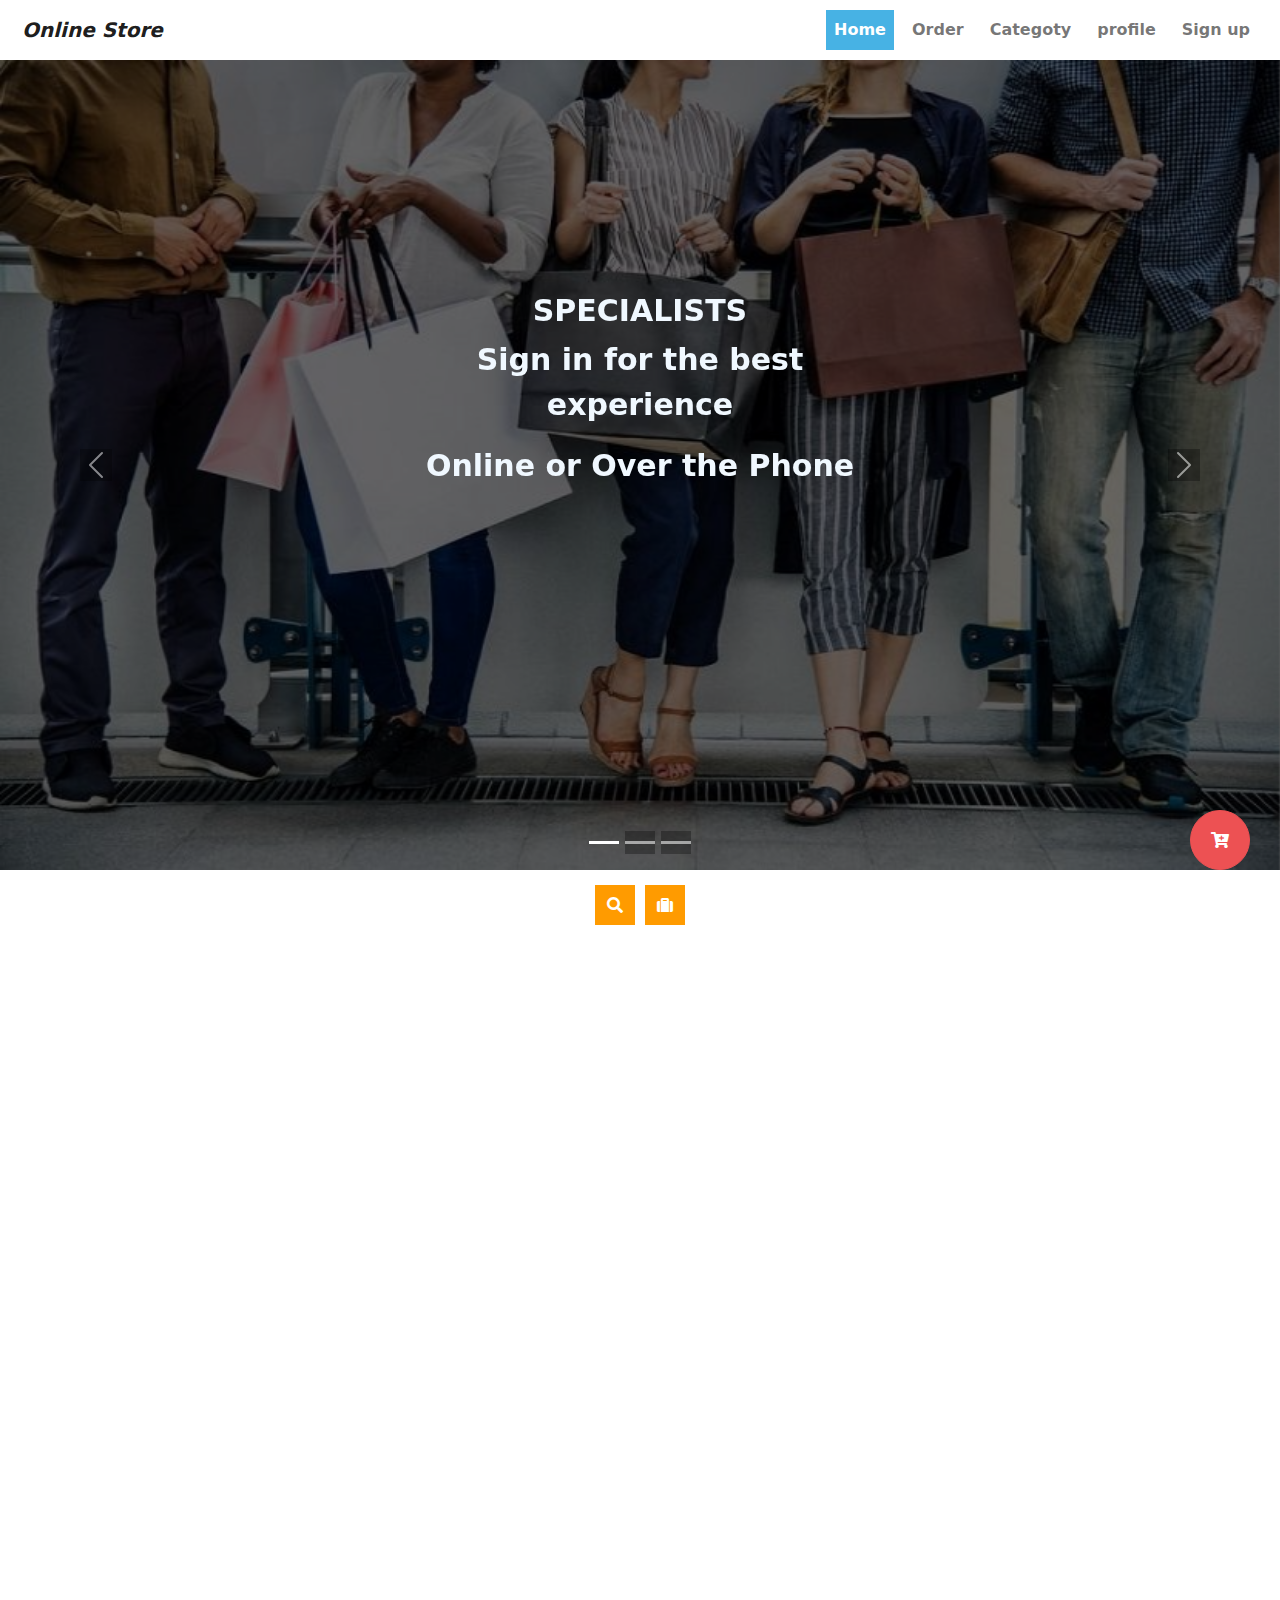
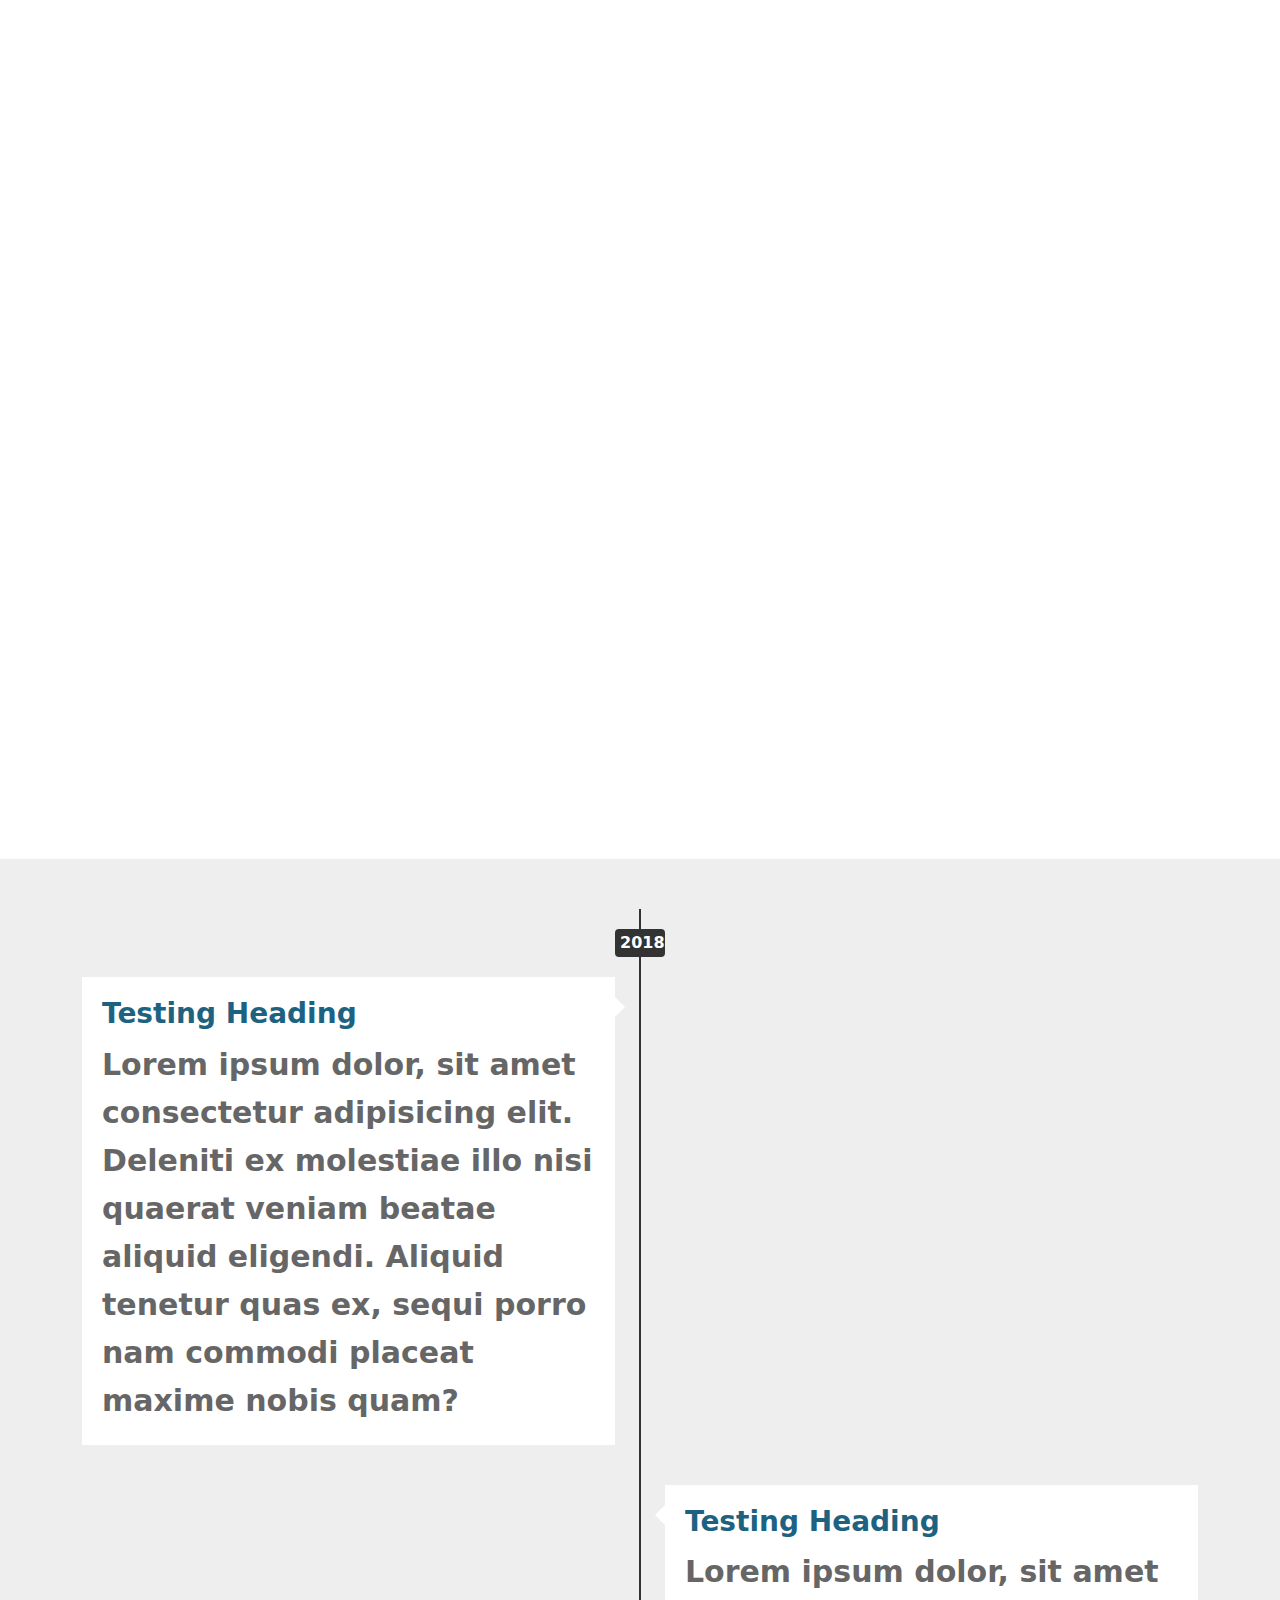
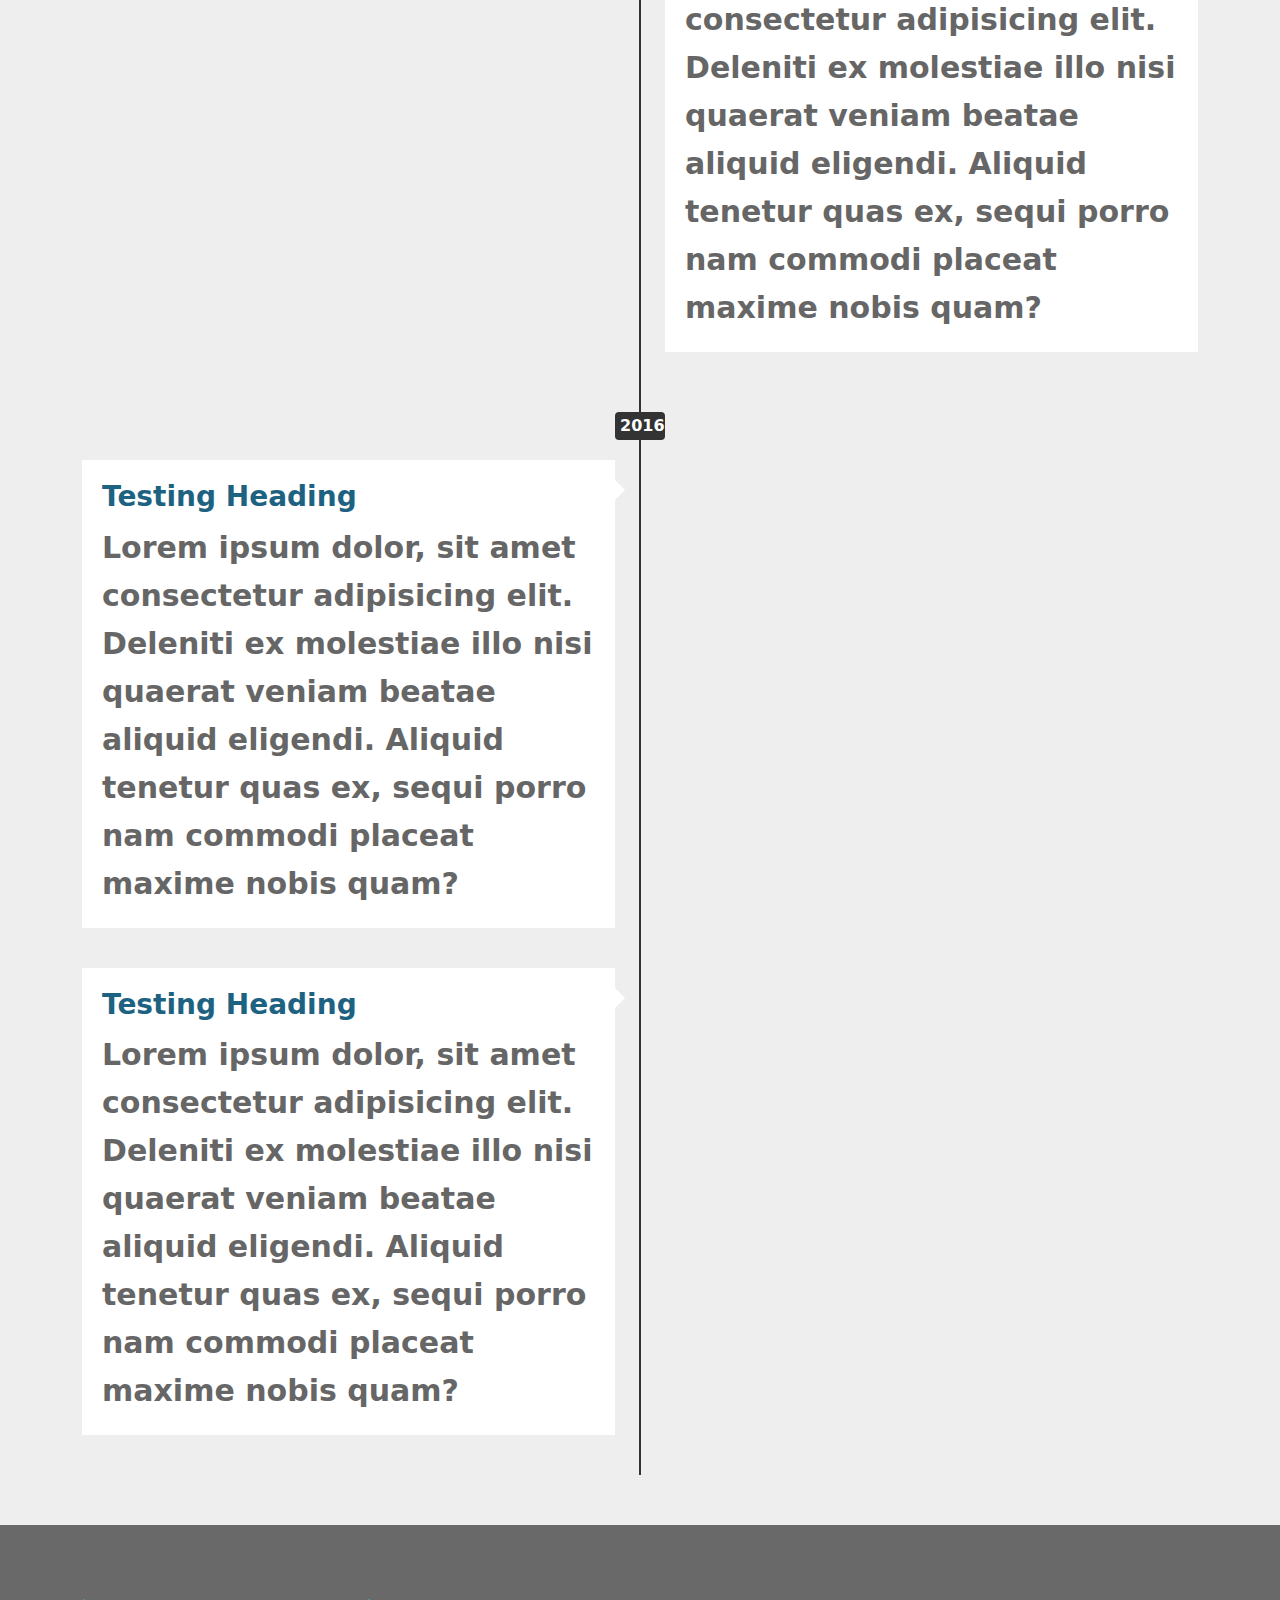
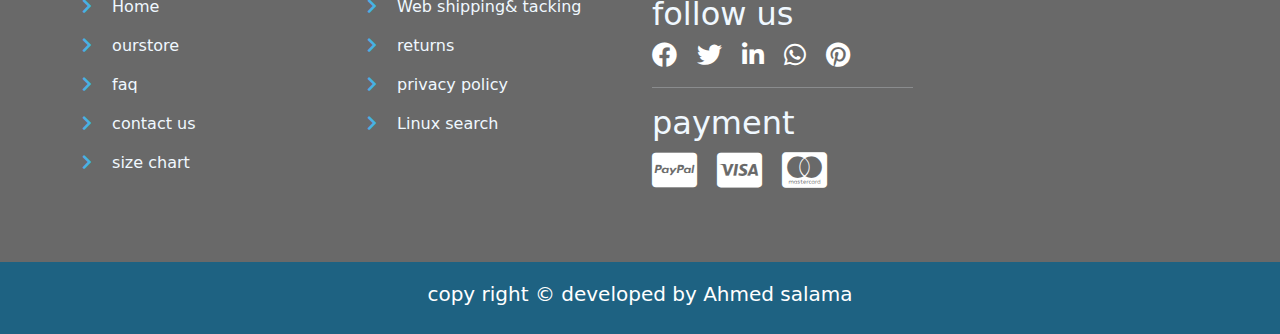
<file: index.html>
<!DOCTYPE html>
<html lang="en">
<head>
    <meta charset="UTF-8">
    <meta http-equiv="X-UA-Compatible" content="IE=edge">
    <meta name="viewport" content="width=device-width, initial-scale=1.0">
   <title>Online Store</title>
    <!-- CSS Connections -->
    <link rel="stylesheet" href="css/normalize.css">
    <link rel="stylesheet" href="css/bootstrap.min.css">
    <link rel="stylesheet" href="css/style.css">
    <link
    rel="stylesheet"
    href="https://cdnjs.cloudflare.com/ajax/libs/animate.css/4.1.1/animate.min.css"/>
    <link rel="stylesheet" href="https://cdnjs.cloudflare.com/ajax/libs/font-awesome/5.15.1/css/all.min.css">
</head>
<body>
    <nav class="navbar navbar-expand-lg navbar-light bg-light">
        <div class="container-fluid">
          <a class="navbar-brand" href="index.html"><i><b>Online Store</i></b></a>
          <button class="navbar-toggler" type="button" data-bs-toggle="collapse" data-bs-target="#navbarSupportedContent" aria-controls="navbarSupportedContent" aria-expanded="false" aria-label="Toggle navigation">
            <span class="navbar-toggler-icon"></span>
          </button>
          <div class="collapse navbar-collapse" id="navbarSupportedContent">
            <ul class="navbar-nav me-auto mb-2 mb-lg-0">
              <li class="nav-item">
                <a class="nav-link active" aria-current="page" href="index.html">Home</a>
              </li>
              <li class="nav-item">
                <a class="nav-link" href="order.html">Order</a>
              </li>
          
              <li class="nav-item">
                <a class="nav-link" href="category.html">Categoty</a>
              </li>
              <li class="nav-item">
                <a class="nav-link" href="profile.html">profile</a>
              </li>
              <li class="nav-item">
                <a class="nav-link" href="sign up.html">Sign up</a>
              </li>
            </ul>
          </div>
        </div>
      </nav>
    <div class="landing">
    <div class="overlay"></div>
    <div id="carouselExampleCaptions" class="carousel slide" data-bs-ride="carousel" >
        <div class="carousel-indicators z">
          <button type="button" data-bs-target="#carouselExampleCaptions" data-bs-slide-to="0" class="active" aria-current="true" aria-label="Slide 1"></button>
          <button type="button" data-bs-target="#carouselExampleCaptions" data-bs-slide-to="1" aria-label="Slide 2"></button>
          <button type="button" data-bs-target="#carouselExampleCaptions" data-bs-slide-to="2" aria-label="Slide 3"></button>
        </div>
        <div class="carousel-inner">
          <div class="carousel-item active">
            <img src="images/fashion-marketing-tips.jpg" class="d-block w-100" alt="...">
            <div class="carousel-caption">
              <h1 class="wow animate__fadeInUp"data-wow-duration="2s" >SPECIALISTS
               </h1>
              <p class="wow animate__fadeInUp" data-wow-duration="2.5s"> Sign in for the best experience</p>
              <p class="wow animate__fadeInUp lii" data-wow-duration="2.8s">Online or Over the Phone</p>
            </div>
          </div>
          <div class="carousel-item">
            <img src="images/le-21eme-adam-katz-sinding-milan-mens-fashion-week-mens-spring-summer-2017_aks9236.jpg" class="d-block w-100" alt="...">
            <div class="carousel-caption">
                <h1 class="wow animate__fadeInUp"data-wow-duration="2s"">SPECIALISTS
                </h1>
               <p class="wow animate__fadeInUp" data-wow-duration="2.5s"> Sign in for the best experience</p>
               <p class="wow animate__fadeInUp lii" data-wow-duration="2.8s">Online or Over the Phone</p>
            </div>
          </div>
          <div class="carousel-item">
            <img src="images/jynz_byd_jkyt_qmys_hdh_bny_nq_lrjl.jpg" class="d-block w-100" alt="...">
            <div class="carousel-caption">
                <h1 class="wow animate__fadeInUp"data-wow-duration="2s">SPECIALISTS
                </h1>
               <p class="wow animate__fadeInUp" data-wow-duration="2.5s"> Sign in for the best experience</p>
               <p class="wow animate__fadeInUp lii" data-wow-duration="2.8s">Online or Over the Phone</p>
            </div>
          </div>
        </div>
        <button class="carousel-control-prev z" type="button" data-bs-target="#carouselExampleCaptions" data-bs-slide="prev">
          <span class="carousel-control-prev-icon" aria-hidden="true"></span>
          <span class="visually-hidden">Previous</span>
        </button>
        <button class="carousel-control-next z" type="button" data-bs-target="#carouselExampleCaptions" data-bs-slide="next">
          <span class="carousel-control-next-icon" aria-hidden="true"></span>
          <span class="visually-hidden">Next</span>
        </button>
      </div>
    </div>
    <form class="sub-box text-center">
      <i class="fas fa-search"></i>
    <input class="ipt" type="email" name=""placeholder = "search our store">
  <i class="fas fa-suitcase"></i>
  </form>
  <div class="d-flex justify-content-center flex-wrap h" style="margin: 50px;">
    <div class="card wow animate__fadeInUp"data-wow-duration="1s"data-wow-offset="200">
      <div class="card-img-top d-flex justify-content-center">
      <img  src="images/hmgoepprod.jfif" alt="Card image cap">
        </div>
      <div class="card-body">
        <a href="prod.html"> <h5 class="card-title">Card title</h5></a>
        <p class="card-text text-right">$64,50</p>
        <button class="btn ripple-effect d-flex align-items-center justify-content-center">
          <i class="fas fa-cart-plus"></i>
        </button>
      </div>
    </div>
    <div class="card wow animate__fadeInUp"data-wow-duration="1s"data-wow-offset="200">
      <div class="card-img-top d-flex justify-content-center">
      <img  src="images/hmgoepprod.jfif"alt="Card image cap">
        </div>
      <div class="card-body">
        <a href="prod.html"> <h5 class="card-title">Card title</h5></a>
        <p class="card-text text-right">$6400</p>
        <button class="btn ripple-effect d-flex align-items-center justify-content-center">
          <i class="fas fa-cart-plus"></i>
        </button>
      </div>
    </div>
 
    <div class="card  wow animate__fadeInUp"data-wow-duration="1s"data-wow-offset="200">
      <div class="card-img-top d-flex justify-content-center">
      <img  src="images/hmgoepprod.jfif" alt="Card image cap">
        </div>
      <div class="card-body">
        <a href="prod.html"> <h5 class="card-title">Card title</h5></a>
        <p class="card-text text-right">$64000</p>
        <button class="btn ripple-effect d-flex align-items-center justify-content-center">
          <i class="fas fa-cart-plus"></i>
        </button>
      </div>
    </div>
     
     <div class="card wow animate__fadeInUp"data-wow-duration="1s"data-wow-offset="200">
      <div class="card-img-top d-flex justify-content-center">
      <img  src="images/hmgoepprod.jfif" alt="Card image cap">
        </div>
      <div class="card-body">
        <a href="prod.html"> <h5 class="card-title">Card title</h5></a>
        <p class="card-text text-right">$64000</p>
        <button class="btn ripple-effect d-flex align-items-center justify-content-center">
          <i class="fas fa-cart-plus"></i>
        </button>
      </div>
    </div>
    <div class="card wow animate__fadeInUp"data-wow-duration="1s"data-wow-offset="200">
      <div class="card-img-top d-flex justify-content-center">
      <img  src="images/hmgoepprod.jfif"alt="Card image cap">
        </div>
      <div class="card-body">
        <a href="prod.html"> <h5 class="card-title">Card title</h5></a>
        <p class="card-text text-right">$6400</p>
        <button class="btn ripple-effect d-flex align-items-center justify-content-center">
          <i class="fas fa-cart-plus"></i>
        </button>
      </div>
    </div>
    <div class="card wow animate__fadeInUp"data-wow-duration="1s"data-wow-offset="200">
      <div class="card-img-top d-flex justify-content-center">
      <img  src="images/hmgoepprod.jfif"alt="Card image cap">
        </div>
      <div class="card-body">
        <a href="prod.html"> <h5 class="card-title">Card title</h5></a>
        <p class="card-text text-right">$6400</p>
        <button class="btn ripple-effect d-flex align-items-center justify-content-center">
          <i class="fas fa-cart-plus"></i>
        </button>
      </div>
    </div>
    <div class="card wow animate__fadeInUp"data-wow-duration="1s"data-wow-offset="200">
      <div class="card-img-top d-flex justify-content-center">
      <img  src="images/hmgoepprod.jfif"alt="Card image cap">
        </div>
      <div class="card-body">
        <a href="prod.html"> <h5 class="card-title">Card title</h5></a>
        <p class="card-text text-right">$6400</p>
        <button class="btn ripple-effect d-flex align-items-center justify-content-center">
          <i class="fas fa-cart-plus"></i>
        </button>
      </div>
    </div>
    <div class="card wow animate__fadeInUp"data-wow-duration="1s"data-wow-offset="200">
      <div class="card-img-top d-flex justify-content-center">
      <img  src="images/hmgoepprod.jfif"alt="Card image cap">
        </div>
      <div class="card-body">
        <a href="prod.html"> <h5 class="card-title">Card title</h5></a>
        <p class="card-text text-right">$6400</p>
        <button class="btn ripple-effect d-flex align-items-center justify-content-center">
          <i class="fas fa-cart-plus"></i>
        </button>
      </div>
    </div>
    <div class="card wow animate__fadeInUp"data-wow-duration="1s"data-wow-offset="200">
      <div class="card-img-top d-flex justify-content-center">
      <img  src="images/hmgoepprod.jfif"alt="Card image cap">
        </div>
      <div class="card-body">
        <a href="prod.html"> <h5 class="card-title">Card title</h5></a>
        <p class="card-text text-right">$6400</p>
        <button class="btn ripple-effect d-flex align-items-center justify-content-center">
          <i class="fas fa-cart-plus"></i>
        </button>
      </div>
    </div>
    <div class="card wow animate__fadeInUp"data-wow-duration="1s"data-wow-offset="200">
      <div class="card-img-top d-flex justify-content-center">
      <img  src="images/hmgoepprod.jfif"alt="Card image cap">
        </div>
      <div class="card-body">
        <a href="prod.html"> <h5 class="card-title">Card title</h5></a>
        <p class="card-text text-right">$6400</p>
        <button class="btn ripple-effect d-flex align-items-center justify-content-center">
          <i class="fas fa-cart-plus"></i>
        </button>
      </div>
    </div>
  </div>
  <div class="wrapper">
    <a href="order.html"> <button class="btn shop d-flex align-items-center justify-content-center">
     <i class="fas fa-cart-plus"></i>
    </button></a>
    <div class="target d-flex align-items-center justify-content-center"><i class="fas fa-box"></i></div>
  </div>
    <!-- Start Timeline -->
    <div class="timeline">
      <div class="container">
        <div class="timeline-content">
          <div class="year">2018</div>
          <div class="left">
            <div class="content">
              <h3>Testing Heading</h3>
              <p>Lorem ipsum dolor, sit amet consectetur adipisicing elit. Deleniti ex molestiae illo nisi quaerat veniam beatae aliquid eligendi. Aliquid tenetur quas ex, sequi porro nam commodi placeat maxime nobis quam?</p>
            </div>
          </div>
          <div class="clearfix"></div>
          <div class="right">
            <div class="content">
              <h3>Testing Heading</h3>
              <p>Lorem ipsum dolor, sit amet consectetur adipisicing elit. Deleniti ex molestiae illo nisi quaerat veniam beatae aliquid eligendi. Aliquid tenetur quas ex, sequi porro nam commodi placeat maxime nobis quam?</p>
            </div>
          </div>
          <div class="clearfix"></div>
          <div class="year">2016</div>
          <div class="left">
            <div class="content">
              <h3>Testing Heading</h3>
              <p>Lorem ipsum dolor, sit amet consectetur adipisicing elit. Deleniti ex molestiae illo nisi quaerat veniam beatae aliquid eligendi. Aliquid tenetur quas ex, sequi porro nam commodi placeat maxime nobis quam?</p>
            </div>
          </div>
          <div class="clearfix"></div>
          <div class="left">
            <div class="content">
              <h3>Testing Heading</h3>
              <p>Lorem ipsum dolor, sit amet consectetur adipisicing elit. Deleniti ex molestiae illo nisi quaerat veniam beatae aliquid eligendi. Aliquid tenetur quas ex, sequi porro nam commodi placeat maxime nobis quam?</p>
            </div>
          </div>
          <div class="clearfix"></div>
        </div>
      </div>
    </div>
      
        <div class="footer" >
                <div class="container">
                    <div class="row">
                        <div class ="col-md-3">
                            <ul>
                                <li><a href="index.html"><i class="fas fa-chevron-right"></i> Home</a></li>
                                <li><a href="#about"><i class="fas fa-chevron-right"></i> ourstore</a></li>
                                <li><a href="#service"><i class="fas fa-chevron-right"></i> faq</a></li>
                                <li><a href="#prices"><i class="fas fa-chevron-right"></i> contact us</a></li>
                                <li><a href="#team"><i class="fas fa-chevron-right"></i> size chart</a></li>
                            </ul>
                        </div>
                        <div class ="col-md-3">
                            <ul>
                                <li><a href="#"><i class="fas fa-chevron-right"></i> Web shipping& tacking</a></li>
                                <li><a href="#"><i class="fas fa-chevron-right"></i> returns</a></li>
                                <li><a href="#"><i class="fas fa-chevron-right"></i> privacy policy</a></li>
                                <li><a href="#"><i class="fas fa-chevron-right"></i> Linux search</a></li>
                            </ul>
                        </div>
                        <div class ="col-md-3">
                            <h2>follow us</h2>
                            <a><i class="fab fa-facebook"></i></a>
                            <a><i class="fab fa-twitter"></i></a>
                            <a><i class="fab fa-linkedin-in"></i></a>
                            <a><i class="fab fa-whatsapp"></i></a>
                            <a><i class="fab fa-pinterest"></i></a>
                            <hr>
                            <h2>payment </h2>
                            <a><i class="fab fa-cc-paypal" style="font-size: 40px;"></i></a>
                            <a><i class="fab fa-cc-visa"style="font-size: 40px;"></i></a>
                            <a><i class="fab fa-cc-mastercard"style="font-size: 40px;"></i></a>
                        </div>
                    </div>
                </div>
            </div>
          <!--Start Copy-->
            <div class="copy">
                <h3>copy right &copy; developed by Ahmed salama</h3>        
            </div>
        
        <!--End Copy-->
        

    <!-- Javascript Connections -->
    <script src="https://cdn.jsdelivr.net/npm/@popperjs/core@2.9.2/dist/umd/popper.min.js" integrity="sha384-IQsoLXl5PILFhosVNubq5LC7Qb9DXgDA9i+tQ8Zj3iwWAwPtgFTxbJ8NT4GN1R8p" crossorigin="anonymous"></script>
    <script src="js/bootstrap.min.js" type="text/javascript"></script>
    <script src="js/main.js" type="text/javascript"></script>
    <script src="js/jquery-3.5.1.min.js"></script>
    <script src="js/wow.min.js"></script>
    <script type="text/javascript">
    new WOW().init();
    </script>
</body>
</html>
</file>
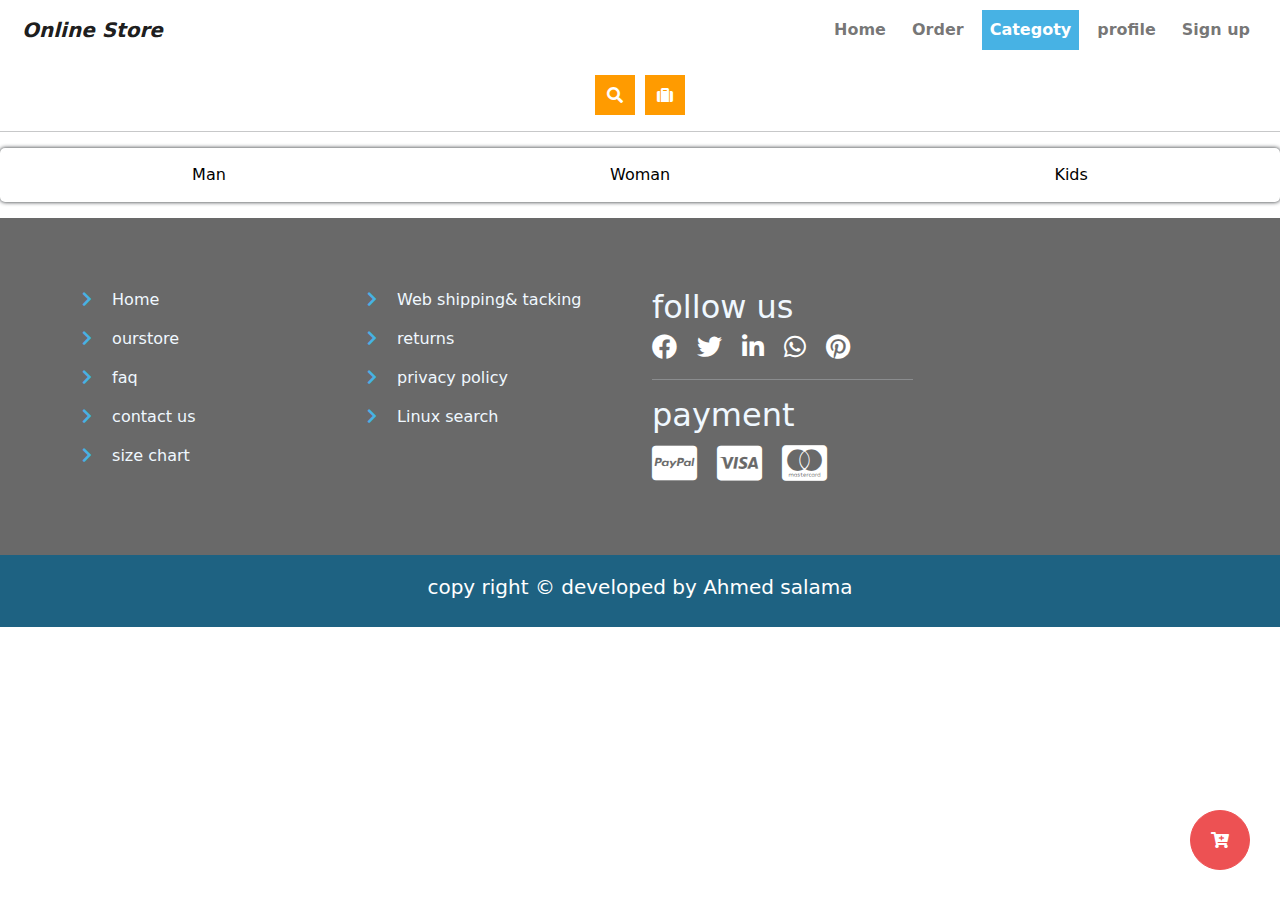
<file: category.html>
<!DOCTYPE html>
<html lang="en">
<head>
    <meta charset="UTF-8">
    <meta http-equiv="X-UA-Compatible" content="IE=edge">
    <meta name="viewport" content="width=device-width, initial-scale=1.0">
    <title>Online Store</title>
    <!-- CSS Connections -->
    <link rel="stylesheet" href="css/normalize.css">
    <link rel="stylesheet" href="css/bootstrap.min.css">
    <link rel="stylesheet" href="css/style.css">
    <link
    rel="stylesheet"
    href="https://cdnjs.cloudflare.com/ajax/libs/animate.css/4.1.1/animate.min.css"/>
    <link rel="stylesheet" href="https://cdnjs.cloudflare.com/ajax/libs/font-awesome/5.15.1/css/all.min.css">
</head>
<body>
    <nav class="navbar navbar-expand-lg navbar-light bg-light">
        <div class="container-fluid">
          <a class="navbar-brand" href="index.html"><i><b>Online Store</i></b></a>
          <button class="navbar-toggler" type="button" data-bs-toggle="collapse" data-bs-target="#navbarSupportedContent" aria-controls="navbarSupportedContent" aria-expanded="false" aria-label="Toggle navigation">
            <span class="navbar-toggler-icon"></span>
          </button>
          <div class="collapse navbar-collapse" id="navbarSupportedContent">
            <ul class="navbar-nav me-auto mb-2 mb-lg-0">
              <li class="nav-item">
                <a class="nav-link" aria-current="page" href="index.html">Home</a>
              </li>
              <li class="nav-item">
                <a class="nav-link" href="order.html">Order</a>
              </li>
           
              <li class="nav-item">
                <a class="nav-link active" href="category.html">Categoty</a>
              </li>
              <li class="nav-item">
                <a class="nav-link" href="profile.html">profile</a>
              </li>
              <li class="nav-item">
                <a class="nav-link" href="sign up.html">Sign up</a>
              </li>
            </ul>
          </div>
        </div>
      </nav>
    <form class="sub-box text-center">
      <i class="fas fa-search"></i>
    <input class="ipt" type="email" name=""placeholder = "search our store">
  <i class="fas fa-suitcase"></i>
  </form>
  <hr>
  <div id="like_button_container"></div>
  <nav>
    <ul class="nav-listt">
      <li class="nav-itemm">
        <a href="#man">Man</a>
      </li>
      <li class="nav-itemm">
        <a href="#woman">Woman</a>
      </li> 
      <li class="nav-itemm">
        <a href="#kids">Kids</a>
      </li>
      
    </ul>
  </nav>
  <div id="man" class="over">
    <div class="popuppp">
      <div class="d-flex justify-content-center flex-wrap h" style="margin: 50px;">
        <div class="card">
          <div class="card-img-top d-flex justify-content-center">
          <img  src="images/hmgoepprod.jfif" alt="Card image cap">
            </div>
          <div class="card-body">
            <a href="prod.html"> <h5 class="card-title">Card title</h5></a>
            <p class="card-text text-right">$64,50</p>
            <button class="btn ripple-effect d-flex align-items-center justify-content-center">
              <i class="fas fa-cart-plus"></i>
            </button>
          </div>
        </div>
        <div class="card">
          <div class="card-img-top d-flex justify-content-center">
          <img  src="images/hmgoepprod.jfif" alt="Card image cap">
            </div>
          <div class="card-body">
            <a href="prod.html"> <h5 class="card-title">Card title</h5></a>
            <p class="card-text text-right">$64,50</p>
            <button class="btn ripple-effect d-flex align-items-center justify-content-center">
              <i class="fas fa-cart-plus"></i>
            </button>
          </div>
        </div>
        <div class="card">
          <div class="card-img-top d-flex justify-content-center">
          <img  src="images/hmgoepprod.jfif" alt="Card image cap">
            </div>
          <div class="card-body">
            <a href="prod.html"> <h5 class="card-title">Card title</h5></a>
            <p class="card-text text-right">$64,50</p>
            <button class="btn ripple-effect d-flex align-items-center justify-content-center">
              <i class="fas fa-cart-plus"></i>
            </button>
          </div>
        </div>
        <div class="card">
          <div class="card-img-top d-flex justify-content-center">
          <img  src="images/hmgoepprod.jfif" alt="Card image cap">
            </div>
          <div class="card-body">
            <a href="prod.html"> <h5 class="card-title">Card title</h5></a>
            <p class="card-text text-right">$64,50</p>
            <button class="btn ripple-effect d-flex align-items-center justify-content-center">
              <i class="fas fa-cart-plus"></i>
            </button>
          </div>
        </div>
      </div>
    </div>
  </div>
  <div id="woman" class="over">
    <div class="popuppp">
      <div class="d-flex justify-content-center flex-wrap h" style="margin: 50px;">
        <div class="card">
          <div class="card-img-top d-flex justify-content-center">
          <img  src="images/id_0571_730_profil_p_700x700.png" alt="Card image cap">
            </div>
          <div class="card-body">
            <a href="prod.html"> <h5 class="card-title">Card title</h5></a>
            <p class="card-text text-right">$64,50</p>
            <button class="btn ripple-effect d-flex align-items-center justify-content-center">
              <i class="fas fa-cart-plus"></i>
            </button>
          </div>
        </div>
        <div class="card">
          <div class="card-img-top d-flex justify-content-center">
          <img  src="images/id_0571_730_profil_p_700x700.png" alt="Card image cap">
            </div>
          <div class="card-body">
            <a href="prod.html"> <h5 class="card-title">Card title</h5></a>
            <p class="card-text text-right">$64,50</p>
            <button class="btn ripple-effect d-flex align-items-center justify-content-center">
              <i class="fas fa-cart-plus"></i>
            </button>
          </div>
        </div>
        <div class="card">
          <div class="card-img-top d-flex justify-content-center">
          <img  src="images/id_0571_730_profil_p_700x700.png" alt="Card image cap">
            </div>
          <div class="card-body">
            <a href="prod.html"> <h5 class="card-title">Card title</h5></a>
            <p class="card-text text-right">$64,50</p>
            <button class="btn ripple-effect d-flex align-items-center justify-content-center">
              <i class="fas fa-cart-plus"></i>
            </button>
          </div>
        </div>
        <div class="card">
          <div class="card-img-top d-flex justify-content-center">
          <img  src="images/id_0571_730_profil_p_700x700.png" alt="Card image cap">
            </div>
          <div class="card-body">
            <a href="prod.html"> <h5 class="card-title">Card title</h5></a>
            <p class="card-text text-right">$64,50</p>
            <button class="btn ripple-effect d-flex align-items-center justify-content-center">
              <i class="fas fa-cart-plus"></i>
            </button>
          </div>
        </div>
      </div>
    </div>
  </div>
  <div id="kids" class="over">
    <div class="popuppp">
      <div class="d-flex justify-content-center flex-wrap h" style="margin: 50px;">
        <div class="card">
          <div class="card-img-top d-flex justify-content-center">
          <img  src="images/8f4027d26e0753ad071cf67228e96e3a81-uniqlo-kids.2x.rhorizontal.w600.jpg" alt="Card image cap">
            </div>
          <div class="card-body">
            <a href="prod.html"> <h5 class="card-title">Card title</h5></a>
            <p class="card-text text-right">$64,50</p>
            <button class="btn ripple-effect d-flex align-items-center justify-content-center">
              <i class="fas fa-cart-plus"></i>
            </button>
          </div>
        </div>
        <div class="card">
          <div class="card-img-top d-flex justify-content-center">
          <img  src="images/8f4027d26e0753ad071cf67228e96e3a81-uniqlo-kids.2x.rhorizontal.w600.jpg" alt="Card image cap">
            </div>
          <div class="card-body">
            <a href="prod.html"> <h5 class="card-title">Card title</h5></a>
            <p class="card-text text-right">$64,50</p>
            <button class="btn ripple-effect d-flex align-items-center justify-content-center">
              <i class="fas fa-cart-plus"></i>
            </button>
          </div>
        </div>
        <div class="card">
          <div class="card-img-top d-flex justify-content-center">
          <img  src="images/8f4027d26e0753ad071cf67228e96e3a81-uniqlo-kids.2x.rhorizontal.w600.jpg" alt="Card image cap">
            </div>
          <div class="card-body">
            <a href="prod.html"> <h5 class="card-title">Card title</h5></a>
            <p class="card-text text-right">$64,50</p>
            <button class="btn ripple-effect d-flex align-items-center justify-content-center">
              <i class="fas fa-cart-plus"></i>
            </button>
          </div>
        </div>
        <div class="card">
          <div class="card-img-top d-flex justify-content-center">
          <img  src="images/8f4027d26e0753ad071cf67228e96e3a81-uniqlo-kids.2x.rhorizontal.w600.jpg" alt="Card image cap">
            </div>
          <div class="card-body">
            <a href="prod.html"> <h5 class="card-title">Card title</h5></a>
            <p class="card-text text-right">$64,50</p>
            <button class="btn ripple-effect d-flex align-items-center justify-content-center">
              <i class="fas fa-cart-plus"></i>
            </button>
          </div>
        </div></div>
     
    </div>
  </div>

  <div class="wrapper">
    <a href="order.html"> <button class="btn shop d-flex align-items-center justify-content-center">
     <i class="fas fa-cart-plus"></i>
    </button></a>
    <div class="target d-flex align-items-center justify-content-center"><i class="fas fa-box"></i></div>
  </div>
      
        <div class="footer" >
                <div class="container">
                    <div class="row">
                        <div class ="col-md-3">
                            <ul>
                                <li><a href="index.html"><i class="fas fa-chevron-right"></i> Home</a></li>
                                <li><a href="#about"><i class="fas fa-chevron-right"></i> ourstore</a></li>
                                <li><a href="#service"><i class="fas fa-chevron-right"></i> faq</a></li>
                                <li><a href="#prices"><i class="fas fa-chevron-right"></i> contact us</a></li>
                                <li><a href="#team"><i class="fas fa-chevron-right"></i> size chart</a></li>
                            </ul>
                        </div>
                        <div class ="col-md-3">
                            <ul>
                                <li><a href="#"><i class="fas fa-chevron-right"></i> Web shipping& tacking</a></li>
                                <li><a href="#"><i class="fas fa-chevron-right"></i> returns</a></li>
                                <li><a href="#"><i class="fas fa-chevron-right"></i> privacy policy</a></li>
                                <li><a href="#"><i class="fas fa-chevron-right"></i> Linux search</a></li>
                            </ul>
                        </div>
                        <div class ="col-md-3">
                            <h2>follow us</h2>
                            <a><i class="fab fa-facebook"></i></a>
                            <a><i class="fab fa-twitter"></i></a>
                            <a><i class="fab fa-linkedin-in"></i></a>
                            <a><i class="fab fa-whatsapp"></i></a>
                            <a><i class="fab fa-pinterest"></i></a>
                            <hr>
                            <h2>payment </h2>
                            <a><i class="fab fa-cc-paypal" style="font-size: 40px;"></i></a>
                            <a><i class="fab fa-cc-visa"style="font-size: 40px;"></i></a>
                            <a><i class="fab fa-cc-mastercard"style="font-size: 40px;"></i></a>
                        </div>
                    </div>
                </div>
            </div>
          <!--Start Copy-->
            <div class="copy">
                <h3>copy right &copy; developed by Ahmed salama</h3>        
            </div>
        
        <!--End Copy-->
        

    <!-- Javascript Connections -->
    <script src="https://cdn.jsdelivr.net/npm/@popperjs/core@2.9.2/dist/umd/popper.min.js" integrity="sha384-IQsoLXl5PILFhosVNubq5LC7Qb9DXgDA9i+tQ8Zj3iwWAwPtgFTxbJ8NT4GN1R8p" crossorigin="anonymous"></script>
    <script src="js/bootstrap.min.js" type="text/javascript"></script>
    <script src="js/main.js" type="text/javascript"></script>
    <script src="js/jquery-3.5.1.min.js"></script>
    <script src="js/wow.min.js"></script>
    <script type="text/javascript">
    new WOW().init();
    </script>
  
</body>
</html>
</file>
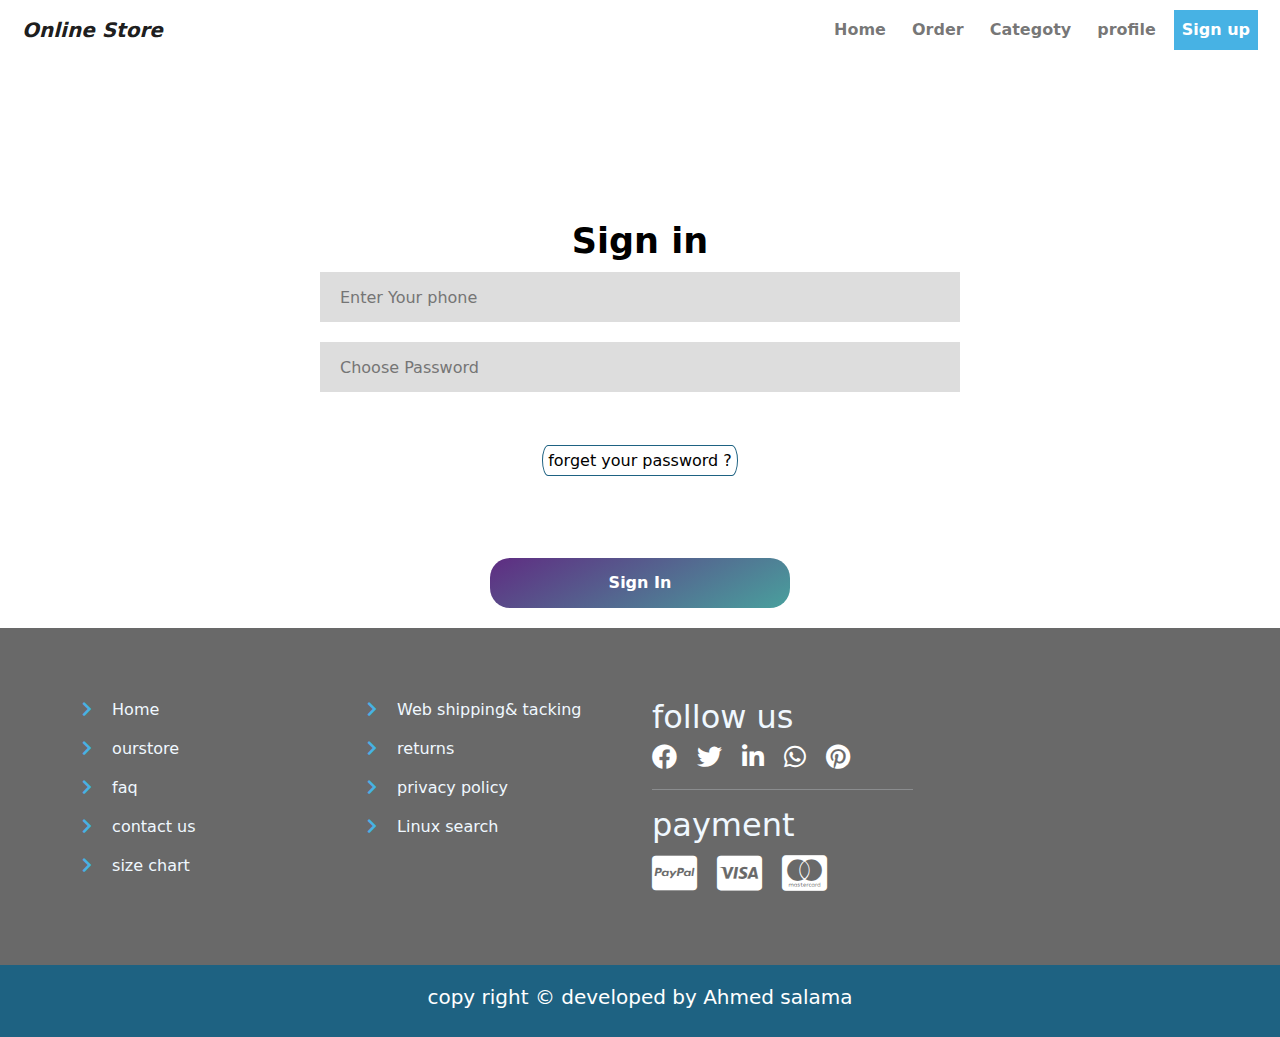
<file: login.html>
<!DOCTYPE html>
<html lang="en">
<head>
    <meta charset="UTF-8">
    <meta http-equiv="X-UA-Compatible" content="IE=edge">
    <meta name="viewport" content="width=device-width, initial-scale=1.0">
   <title>Online Store</title>
    <!-- CSS Connections -->
    <link rel="stylesheet" href="css/normalize.css">
    <link rel="stylesheet" href="css/bootstrap.min.css">
    <link rel="stylesheet" href="css/style.css">
    <link rel="stylesheet" href="css/login.css">
    <link
    rel="stylesheet"
    href="https://cdnjs.cloudflare.com/ajax/libs/animate.css/4.1.1/animate.min.css"/>
    <link rel="stylesheet" href="https://cdnjs.cloudflare.com/ajax/libs/font-awesome/5.15.1/css/all.min.css">
</head>
<body>
    <nav class="navbar navbar-expand-lg navbar-light bg-light">
        <div class="container-fluid">
          <a class="navbar-brand" href="index.html"><i><b>Online Store</i></b></a>
          <button class="navbar-toggler" type="button" data-bs-toggle="collapse" data-bs-target="#navbarSupportedContent" aria-controls="navbarSupportedContent" aria-expanded="false" aria-label="Toggle navigation">
            <span class="navbar-toggler-icon"></span>
          </button>
          <div class="collapse navbar-collapse" id="navbarSupportedContent">
            <ul class="navbar-nav me-auto mb-2 mb-lg-0">
              <li class="nav-item">
                <a class="nav-link " aria-current="page" href="index.html">Home</a>
              </li>
              <li class="nav-item">
                <a class="nav-link " href="order.html">Order</a>
              </li>
          
              <li class="nav-item">
                <a class="nav-link" href="category.html">Categoty</a>
              </li>
              <li class="nav-item">
                <a class="nav-link" href="profile.html">profile</a>
              </li>
              <li class="nav-item">
                <a class="nav-link active" href="sign up.html">Sign up</a>
              </li>
            </ul>
          </div>
        </div>
      </nav>
<div id="sign-in">
    <h1>Sign in</h1>
   <form method="post">
     <input type="text" name="username" placeholder="Enter Your phone">
     <input type="password" name="pass" placeholder="Choose Password">
     <div class="box">
      <a class="button" href="#popup1">forget your password ?</a>
    </div>
       <br><br>
     <input type="submit" name="sub" value="Sign In">
   </form>
</div>
<div id="popup1" class="overlayy">
	<div class="popup">
    <a class="close" href="#">&times;</a>
    <form method="post">
		<input type="text" name="username" placeholder="Enter Your phone">
    <a class="done" href="#popup2">Confirm</a>
  </form>
		
	
	</div>
</div>
<div id="popup2" class="overlayy">
	<div class="popup">
    <a class="close" href="#">&times;</a>
    <form method="post">
		<input type="number" name="username" placeholder="Enter the code">
    <a class="done" href="#popup3">Accept</a>
  </form>
		
	
	</div>
</div>
<div id="popup3" class="overlayy">
	<div class="popup">
    <a class="close" href="#">&times;</a>
    <form method="post">
		<input type="number" name="username" placeholder="Enter the new password">
    <input type="number" name="username" placeholder="confirm the password">
    <br>
    <a class="done" href="#">Done</a>
  </form>
	
	
	</div>
</div>

<div class="footer" >
    <div class="container">
        <div class="row">
            <div class ="col-md-3">
                <ul>
                    <li><a href="index.html"><i class="fas fa-chevron-right"></i> Home</a></li>
                    <li><a href="#about"><i class="fas fa-chevron-right"></i> ourstore</a></li>
                    <li><a href="#service"><i class="fas fa-chevron-right"></i> faq</a></li>
                    <li><a href="#prices"><i class="fas fa-chevron-right"></i> contact us</a></li>
                    <li><a href="#team"><i class="fas fa-chevron-right"></i> size chart</a></li>
                </ul>
            </div>
            <div class ="col-md-3">
                <ul>
                    <li><a href="#"><i class="fas fa-chevron-right"></i> Web shipping& tacking</a></li>
                    <li><a href="#"><i class="fas fa-chevron-right"></i> returns</a></li>
                    <li><a href="#"><i class="fas fa-chevron-right"></i> privacy policy</a></li>
                    <li><a href="#"><i class="fas fa-chevron-right"></i> Linux search</a></li>
                </ul>
            </div>
            <div class ="col-md-3">
                <h2>follow us</h2>
                <a><i class="fab fa-facebook"></i></a>
                <a><i class="fab fa-twitter"></i></a>
                <a><i class="fab fa-linkedin-in"></i></a>
                <a><i class="fab fa-whatsapp"></i></a>
                <a><i class="fab fa-pinterest"></i></a>
                <hr>
                <h2>payment </h2>
                <a><i class="fab fa-cc-paypal" style="font-size: 40px;"></i></a>
                <a><i class="fab fa-cc-visa"style="font-size: 40px;"></i></a>
                <a><i class="fab fa-cc-mastercard"style="font-size: 40px;"></i></a>
            </div>
        </div>
    </div>
</div>
<!--Start Copy-->
<div class="copy">
    <h3>copy right &copy; developed by Ahmed salama</h3>        
</div>

<!--End Copy-->


<!-- Javascript Connections -->
<script src="https://cdn.jsdelivr.net/npm/@popperjs/core@2.9.2/dist/umd/popper.min.js" integrity="sha384-IQsoLXl5PILFhosVNubq5LC7Qb9DXgDA9i+tQ8Zj3iwWAwPtgFTxbJ8NT4GN1R8p" crossorigin="anonymous"></script>
<script src="js/bootstrap.min.js" type="text/javascript"></script>
<script src="js/main.js" type="text/javascript"></script>
<script src="js/jquery-3.5.1.min.js"></script>
<script src="js/wow.min.js"></script>
<script type="text/javascript">
new WOW().init();
</script>
</body>
</html>
</file>
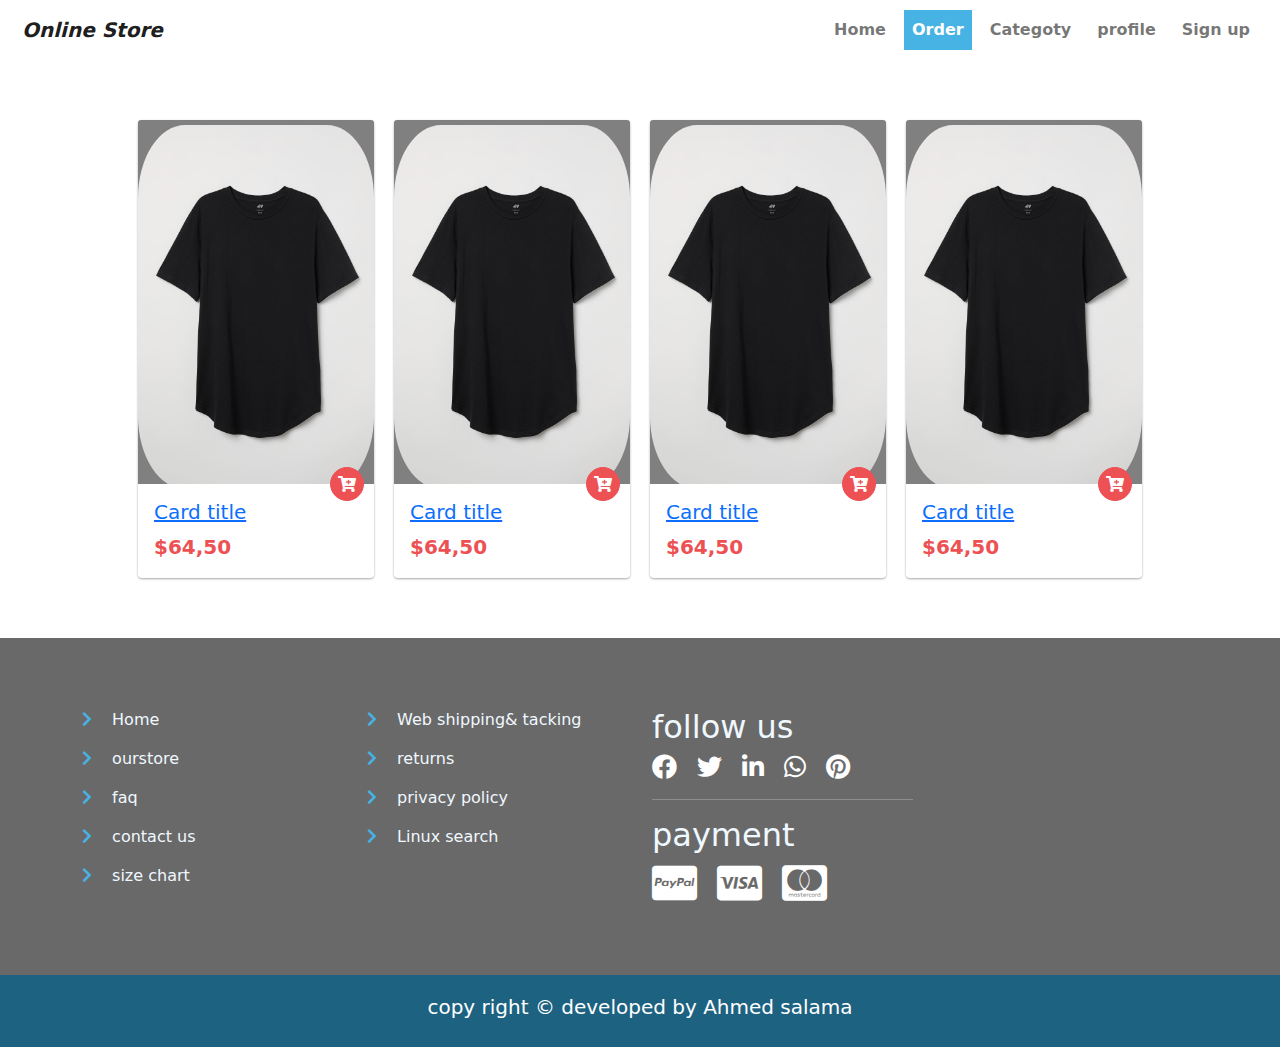
<file: order.html>
<!DOCTYPE html>
<html lang="en">
<head>
    <meta charset="UTF-8">
    <meta http-equiv="X-UA-Compatible" content="IE=edge">
    <meta name="viewport" content="width=device-width, initial-scale=1.0">
 <title>Online Store</title>
    <!-- CSS Connections -->
    <link rel="stylesheet" href="css/normalize.css">
    <link rel="stylesheet" href="css/bootstrap.min.css">
    <link rel="stylesheet" href="css/style.css">
    <link rel="stylesheet" href="css/login.css">
    <link
    rel="stylesheet"
    href="https://cdnjs.cloudflare.com/ajax/libs/animate.css/4.1.1/animate.min.css"/>
    <link rel="stylesheet" href="https://cdnjs.cloudflare.com/ajax/libs/font-awesome/5.15.1/css/all.min.css">
</head>
<body>
    <nav class="navbar navbar-expand-lg navbar-light bg-light">
        <div class="container-fluid">
          <a class="navbar-brand" href="index.html"><i><b>Online Store</i></b></a>
          <button class="navbar-toggler" type="button" data-bs-toggle="collapse" data-bs-target="#navbarSupportedContent" aria-controls="navbarSupportedContent" aria-expanded="false" aria-label="Toggle navigation">
            <span class="navbar-toggler-icon"></span>
          </button>
          <div class="collapse navbar-collapse" id="navbarSupportedContent">
            <ul class="navbar-nav me-auto mb-2 mb-lg-0">
              <li class="nav-item">
                <a class="nav-link " aria-current="page" href="index.html">Home</a>
              </li>
              <li class="nav-item">
                <a class="nav-link active" href="order.html">Order</a>
              </li>
              
              <li class="nav-item">
                <a class="nav-link" href="category.html">Categoty</a>
              </li>
              <li class="nav-item">
                <a class="nav-link" href="profile.html">profile</a>
              </li>
              <li class="nav-item">
                <a class="nav-link" href="sign up.html">Sign up</a>
              </li>
            </ul>
          </div>
        </div>
      </nav>


      <div class="d-flex justify-content-center flex-wrap h" style="margin: 50px;">
        <div class="card">
          <div class="card-img-top d-flex justify-content-center">
          <img  src="images/hmgoepprod.jfif" alt="Card image cap">
            </div>
          <div class="card-body">
            <a href="prod.html"> <h5 class="card-title">Card title</h5></a>
            <p class="card-text text-right">$64,50</p>
            <button class="btn ripple-effect d-flex align-items-center justify-content-center">
              <i class="fas fa-cart-plus"></i>
            </button>
          </div>
        </div>
        <div class="card">
            <div class="card-img-top d-flex justify-content-center">
            <img  src="images/hmgoepprod.jfif" alt="Card image cap">
              </div>
            <div class="card-body">
              <a href="prod.html"> <h5 class="card-title">Card title</h5></a>
              <p class="card-text text-right">$64,50</p>
              <button class="btn ripple-effect d-flex align-items-center justify-content-center">
                <i class="fas fa-cart-plus"></i>
              </button>
            </div>
          </div>
          <div class="card">
            <div class="card-img-top d-flex justify-content-center">
            <img  src="images/hmgoepprod.jfif" alt="Card image cap">
              </div>
            <div class="card-body">
              <a href="prod.html"> <h5 class="card-title">Card title</h5></a>
              <p class="card-text text-right">$64,50</p>
              <button class="btn ripple-effect d-flex align-items-center justify-content-center">
                <i class="fas fa-cart-plus"></i>
              </button>
            </div>
          </div>
          <div class="card">
            <div class="card-img-top d-flex justify-content-center">
            <img  src="images/hmgoepprod.jfif" alt="Card image cap">
              </div>
            <div class="card-body">
              <a href="prod.html"> <h5 class="card-title">Card title</h5></a>
              <p class="card-text text-right">$64,50</p>
              <button class="btn ripple-effect d-flex align-items-center justify-content-center">
                <i class="fas fa-cart-plus"></i>
              </button>
            </div>
          </div>
       
    </div>

<div class="footer" >
    <div class="container">
        <div class="row">
            <div class ="col-md-3">
                <ul>
                    <li><a href="index.html"><i class="fas fa-chevron-right"></i> Home</a></li>
                    <li><a href="#about"><i class="fas fa-chevron-right"></i> ourstore</a></li>
                    <li><a href="#service"><i class="fas fa-chevron-right"></i> faq</a></li>
                    <li><a href="#prices"><i class="fas fa-chevron-right"></i> contact us</a></li>
                    <li><a href="#team"><i class="fas fa-chevron-right"></i> size chart</a></li>
                </ul>
            </div>
            <div class ="col-md-3">
                <ul>
                    <li><a href="#"><i class="fas fa-chevron-right"></i> Web shipping& tacking</a></li>
                    <li><a href="#"><i class="fas fa-chevron-right"></i> returns</a></li>
                    <li><a href="#"><i class="fas fa-chevron-right"></i> privacy policy</a></li>
                    <li><a href="#"><i class="fas fa-chevron-right"></i> Linux search</a></li>
                </ul>
            </div>
            <div class ="col-md-3">
                <h2>follow us</h2>
                <a><i class="fab fa-facebook"></i></a>
                <a><i class="fab fa-twitter"></i></a>
                <a><i class="fab fa-linkedin-in"></i></a>
                <a><i class="fab fa-whatsapp"></i></a>
                <a><i class="fab fa-pinterest"></i></a>
                <hr>
                <h2>payment </h2>
                <a><i class="fab fa-cc-paypal" style="font-size: 40px;"></i></a>
                <a><i class="fab fa-cc-visa"style="font-size: 40px;"></i></a>
                <a><i class="fab fa-cc-mastercard"style="font-size: 40px;"></i></a>
            </div>
        </div>
    </div>
</div>
<!--Start Copy-->
<div class="copy">
    <h3>copy right &copy; developed by Ahmed salama</h3>        
</div>

<!--End Copy-->


<!-- Javascript Connections -->
<script src="https://cdn.jsdelivr.net/npm/@popperjs/core@2.9.2/dist/umd/popper.min.js" integrity="sha384-IQsoLXl5PILFhosVNubq5LC7Qb9DXgDA9i+tQ8Zj3iwWAwPtgFTxbJ8NT4GN1R8p" crossorigin="anonymous"></script>
<script src="js/bootstrap.min.js" type="text/javascript"></script>
<script src="js/main.js" type="text/javascript"></script>
<script src="js/jquery-3.5.1.min.js"></script>
<script src="js/wow.min.js"></script>
<script type="text/javascript">
new WOW().init();
</script>
</body>
</html>
</file>
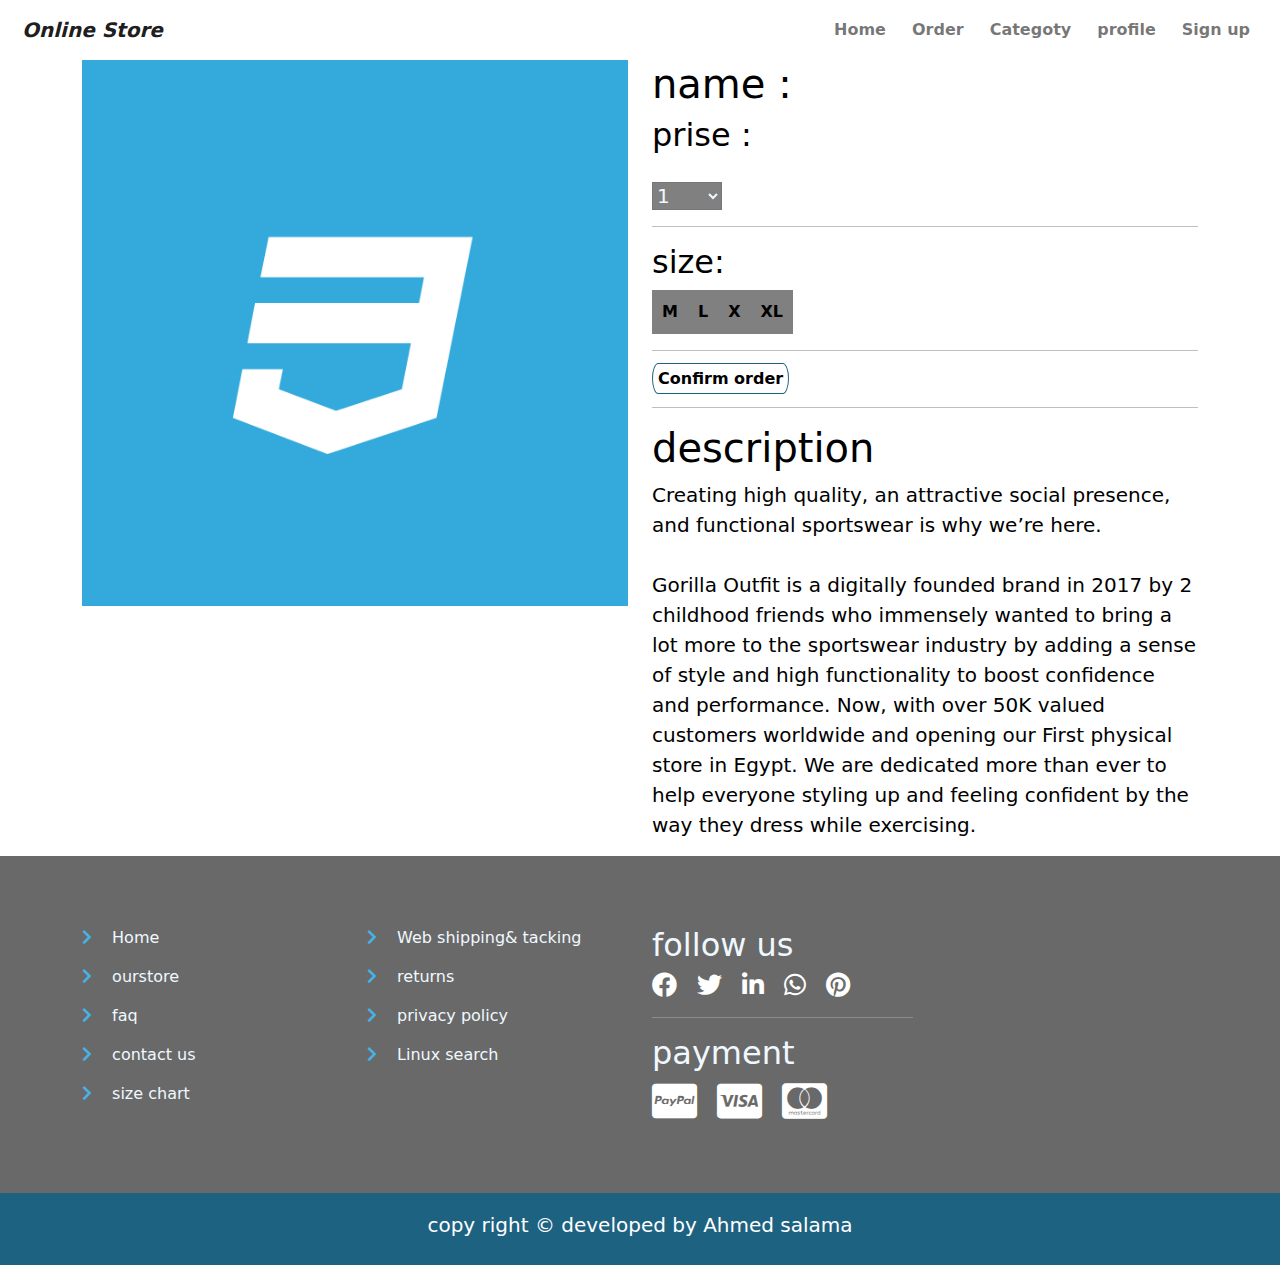
<file: prod.html>
<!DOCTYPE html>
<html lang="en">
<head>
    <meta charset="UTF-8">
    <meta http-equiv="X-UA-Compatible" content="IE=edge">
    <meta name="viewport" content="width=device-width, initial-scale=1.0">
    <title>Online Store</title>
    <!-- CSS Connections -->
    <link rel="stylesheet" href="css/normalize.css">
    <link rel="stylesheet" href="css/bootstrap.min.css">
    <link rel="stylesheet" href="css/style.css">
    <link rel="stylesheet" href="css/login.css">
    <link
    rel="stylesheet"
    href="https://cdnjs.cloudflare.com/ajax/libs/animate.css/4.1.1/animate.min.css"/>
    <link rel="stylesheet" href="https://cdnjs.cloudflare.com/ajax/libs/font-awesome/5.15.1/css/all.min.css">
</head>
<body>
    <nav class="navbar navbar-expand-lg navbar-light bg-light">
        <div class="container-fluid">
          <a class="navbar-brand" href="index.html"><i><b>Online Store</i></b></a>
          <button class="navbar-toggler" type="button" data-bs-toggle="collapse" data-bs-target="#navbarSupportedContent" aria-controls="navbarSupportedContent" aria-expanded="false" aria-label="Toggle navigation">
            <span class="navbar-toggler-icon"></span>
          </button>
          <div class="collapse navbar-collapse" id="navbarSupportedContent">
            <ul class="navbar-nav me-auto mb-2 mb-lg-0">
              <li class="nav-item">
                <a class="nav-link" aria-current="page" href="index.html">Home</a>
              </li>
              <li class="nav-item">
                <a class="nav-link" href="order.html">Order</a>
              </li>
         
              <li class="nav-item">
                <a class="nav-link" href="category.html">Categoty</a>
              </li>
              <li class="nav-item">
                <a class="nav-link" href="profile.html">profile</a>
              </li>
              <li class="nav-item">
                <a class="nav-link" href="sign up.html">Sign up</a>
              </li>
            </ul>
          </div>
        </div>
      </nav>
      <div class="prod">
        <div class="container">
            <div class="row">
                 <div class="col-md-6 col-xs-12">
                <img class="w-100" src="images/css.png">
                </div>
                 <div class="col-md-6 col-xs-12">
                <h1>name : </h1>
                    <h2>prise : </h2>
                     <select>
                     <option>1</option>
                     <option>2</option>
                     <option>3</option>
                     <option>4</option>
                     </select>
                     <hr>
                    
                     <h2>size:</h2>
                     <div class="radio">
                   <input class="ra" type="radio"name="size"id="rd1">  <label for="rd1">M</label>
                     <input class="ra" type="radio"name="size"id="rd2"> <label for="rd2">L</label>
                   <input class="ra" type="radio"name="size" id="rd3">  <label for="rd3">X</label>
                     <input class="ra" type="radio"name="size" id="rd4"><label for="rd4">XL</label>
                         </div>
                         <hr>
                     <a class="button" href="#popup"><b>Confirm order</b></a>
                         <hr>
                         <h1>description</h1>
                     <p>Creating high quality, an attractive social presence, and functional sportswear is why we’re here.<br><br> 
                         Gorilla Outfit is a digitally founded brand in 2017 by 2 childhood friends who immensely wanted to bring a lot more to the sportswear industry by adding a sense of style and high functionality to boost confidence and performance. Now, with over 50K valued customers worldwide and opening our First physical store in Egypt. We are dedicated more than ever to help everyone styling up and feeling confident by the way they dress while exercising.
                         </p>
                         </div>
                
           
            </div>
            </div>
            <div id="popup" class="overlayy">
              <div class="popup">
                <a class="close" href="#">&times;</a>
                <form method="post">
                <input type="text" name="username" placeholder="Enter your name"w-100>
                <input type="number" name="username" placeholder="Enter your phone"w-100>
                <hr>
                <textarea placeholder="Enter your Adress and your notes" rows="4" w-100></textarea><hr>
                <a class="button" href="#">Accept</a>
              </form>
                
              
              </div>
            </div>
             
        </div>

<div class="footer" >
    <div class="container">
        <div class="row">
            <div class ="col-md-3">
                <ul>
                    <li><a href="index.html"><i class="fas fa-chevron-right"></i> Home</a></li>
                    <li><a href="#about"><i class="fas fa-chevron-right"></i> ourstore</a></li>
                    <li><a href="#service"><i class="fas fa-chevron-right"></i> faq</a></li>
                    <li><a href="#prices"><i class="fas fa-chevron-right"></i> contact us</a></li>
                    <li><a href="#team"><i class="fas fa-chevron-right"></i> size chart</a></li>
                </ul>
            </div>
            <div class ="col-md-3">
                <ul>
                    <li><a href="#"><i class="fas fa-chevron-right"></i> Web shipping& tacking</a></li>
                    <li><a href="#"><i class="fas fa-chevron-right"></i> returns</a></li>
                    <li><a href="#"><i class="fas fa-chevron-right"></i> privacy policy</a></li>
                    <li><a href="#"><i class="fas fa-chevron-right"></i> Linux search</a></li>
                </ul>
            </div>
            <div class ="col-md-3">
                <h2>follow us</h2>
                <a><i class="fab fa-facebook"></i></a>
                <a><i class="fab fa-twitter"></i></a>
                <a><i class="fab fa-linkedin-in"></i></a>
                <a><i class="fab fa-whatsapp"></i></a>
                <a><i class="fab fa-pinterest"></i></a>
                <hr>
                <h2>payment </h2>
                <a><i class="fab fa-cc-paypal" style="font-size: 40px;"></i></a>
                <a><i class="fab fa-cc-visa"style="font-size: 40px;"></i></a>
                <a><i class="fab fa-cc-mastercard"style="font-size: 40px;"></i></a>
            </div>
        </div>
    </div>
</div>
<!--Start Copy-->
<div class="copy">
    <h3>copy right &copy; developed by Ahmed salama</h3>        
</div>

<!--End Copy-->


<!-- Javascript Connections -->
<script src="https://cdn.jsdelivr.net/npm/@popperjs/core@2.9.2/dist/umd/popper.min.js" integrity="sha384-IQsoLXl5PILFhosVNubq5LC7Qb9DXgDA9i+tQ8Zj3iwWAwPtgFTxbJ8NT4GN1R8p" crossorigin="anonymous"></script>
<script src="js/bootstrap.min.js" type="text/javascript"></script>
<script src="js/main.js" type="text/javascript"></script>
<script src="js/jquery-3.5.1.min.js"></script>
<script src="js/wow.min.js"></script>
<script type="text/javascript">
new WOW().init();
</script>
</body>
</html>
</file>
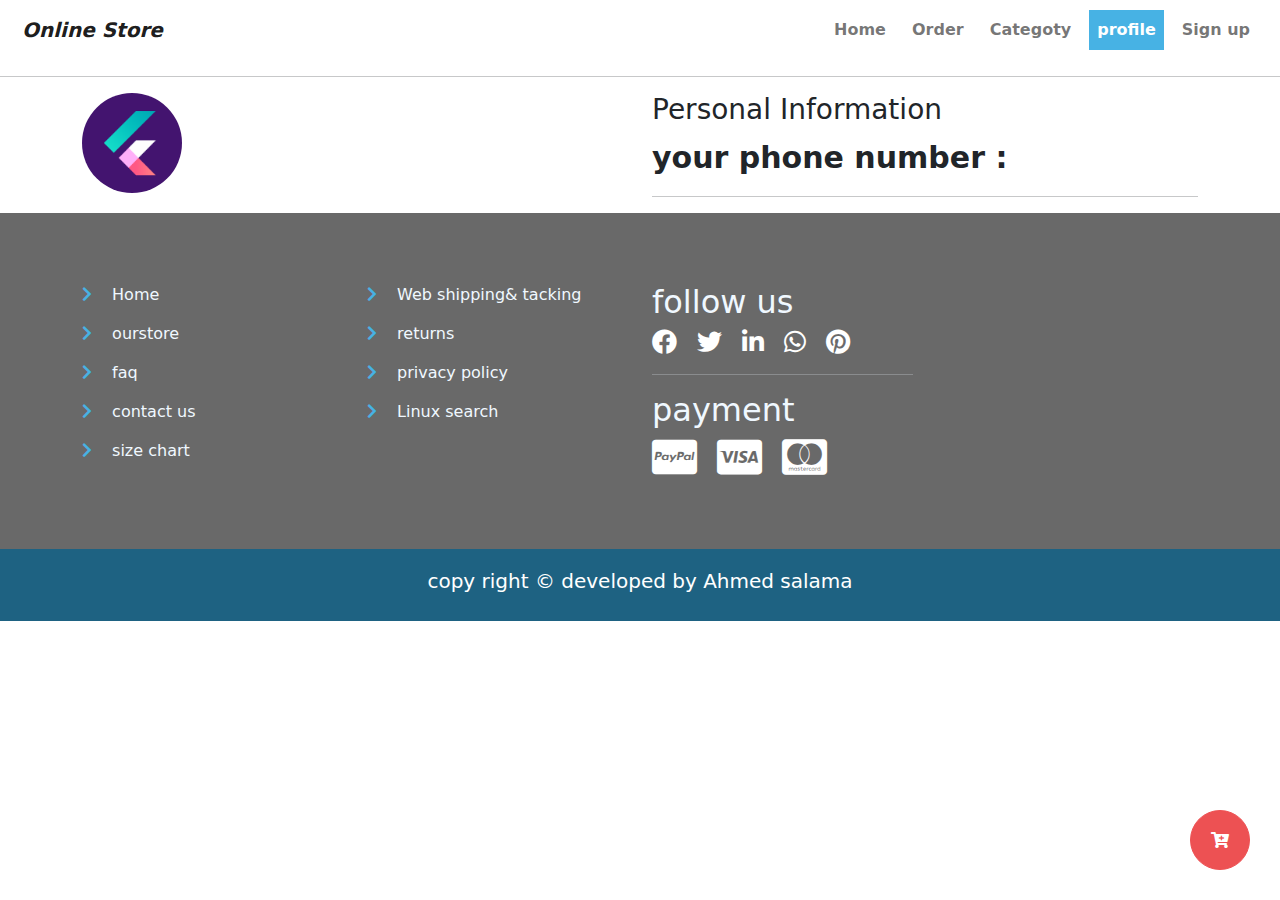
<file: profile.html>
<!DOCTYPE html>
<html lang="en">
<head>
    <meta charset="UTF-8">
    <meta http-equiv="X-UA-Compatible" content="IE=edge">
    <meta name="viewport" content="width=device-width, initial-scale=1.0">
   <title>Online Store</title>
    <!-- CSS Connections -->
    <link rel="stylesheet" href="css/normalize.css">
    <link rel="stylesheet" href="css/bootstrap.min.css">
    <link rel="stylesheet" href="css/style.css">
    <link
    rel="stylesheet"
    href="https://cdnjs.cloudflare.com/ajax/libs/animate.css/4.1.1/animate.min.css"/>
    <link rel="stylesheet" href="https://cdnjs.cloudflare.com/ajax/libs/font-awesome/5.15.1/css/all.min.css">
</head>
<body>
    <nav class="navbar navbar-expand-lg navbar-light bg-light">
        <div class="container-fluid">
          <a class="navbar-brand" href="index.html"><i><b>Online Store</i></b></a>
          <button class="navbar-toggler" type="button" data-bs-toggle="collapse" data-bs-target="#navbarSupportedContent" aria-controls="navbarSupportedContent" aria-expanded="false" aria-label="Toggle navigation">
            <span class="navbar-toggler-icon"></span>
          </button>
          <div class="collapse navbar-collapse" id="navbarSupportedContent">
            <ul class="navbar-nav me-auto mb-2 mb-lg-0">
              <li class="nav-item">
                <a class="nav-link" aria-current="page" href="index.html">Home</a>
              </li>
              <li class="nav-item">
                <a class="nav-link" href="order.html">Order</a>
              </li>
          
              <li class="nav-item">
                <a class="nav-link" href="category.html">Categoty</a>
              </li>
              <li class="nav-item">
                <a class="nav-link active" href="profile.html">profile</a>
              </li>
              <li class="nav-item">
                <a class="nav-link" href="sign up.html">Sign up</a>
              </li>
            </ul>
          </div>
        </div>
      </nav>
      <hr>
<div class="pr">
    <div class="container">
<div class="row">
    <div class="col-md-6 col-xs-12">
    <img src="images/fluter.png" class="rounded-circle"width="100">
      
    </div>
    
    <div class="col-md-6 col-xs-12">
        <div class="st">
            <h3>Personal Information</h3>
            <p><b>your phone number :</b></p>
        </div>
            <hr>
           <div class="wrapper">
    <a href="order.html"> <button class="btn shop d-flex align-items-center justify-content-center">
     <i class="fas fa-cart-plus"></i>
    </button></a>
    <div class="target d-flex align-items-center justify-content-center"><i class="fas fa-box"></i></div>
  </div>
    </div>
    </div>
</div></div>

<div class="footer" >
    <div class="container">
        <div class="row">
            <div class ="col-md-3">
                <ul>
                    <li><a href="index.html"><i class="fas fa-chevron-right"></i> Home</a></li>
                    <li><a href="#about"><i class="fas fa-chevron-right"></i> ourstore</a></li>
                    <li><a href="#service"><i class="fas fa-chevron-right"></i> faq</a></li>
                    <li><a href="#prices"><i class="fas fa-chevron-right"></i> contact us</a></li>
                    <li><a href="#team"><i class="fas fa-chevron-right"></i> size chart</a></li>
                </ul>
            </div>
            <div class ="col-md-3">
                <ul>
                    <li><a href="#"><i class="fas fa-chevron-right"></i> Web shipping& tacking</a></li>
                    <li><a href="#"><i class="fas fa-chevron-right"></i> returns</a></li>
                    <li><a href="#"><i class="fas fa-chevron-right"></i> privacy policy</a></li>
                    <li><a href="#"><i class="fas fa-chevron-right"></i> Linux search</a></li>
                </ul>
            </div>
            <div class ="col-md-3">
                <h2>follow us</h2>
                <a><i class="fab fa-facebook"></i></a>
                <a><i class="fab fa-twitter"></i></a>
                <a><i class="fab fa-linkedin-in"></i></a>
                <a><i class="fab fa-whatsapp"></i></a>
                <a><i class="fab fa-pinterest"></i></a>
                <hr>
                <h2>payment </h2>
                <a><i class="fab fa-cc-paypal" style="font-size: 40px;"></i></a>
                <a><i class="fab fa-cc-visa"style="font-size: 40px;"></i></a>
                <a><i class="fab fa-cc-mastercard"style="font-size: 40px;"></i></a>
            </div>
        </div>
    </div>
</div>
<!--Start Copy-->
<div class="copy">
    <h3>copy right &copy; developed by Ahmed salama</h3>        
</div>

<!--End Copy-->


<!-- Javascript Connections -->
<script src="https://cdn.jsdelivr.net/npm/@popperjs/core@2.9.2/dist/umd/popper.min.js" integrity="sha384-IQsoLXl5PILFhosVNubq5LC7Qb9DXgDA9i+tQ8Zj3iwWAwPtgFTxbJ8NT4GN1R8p" crossorigin="anonymous"></script>
<script src="js/bootstrap.min.js" type="text/javascript"></script>
<script src="js/main.js" type="text/javascript"></script>
<script src="js/jquery-3.5.1.min.js"></script>
<script src="js/wow.min.js"></script>
<script type="text/javascript">
new WOW().init();
</script>
</body>
</html>
</file>
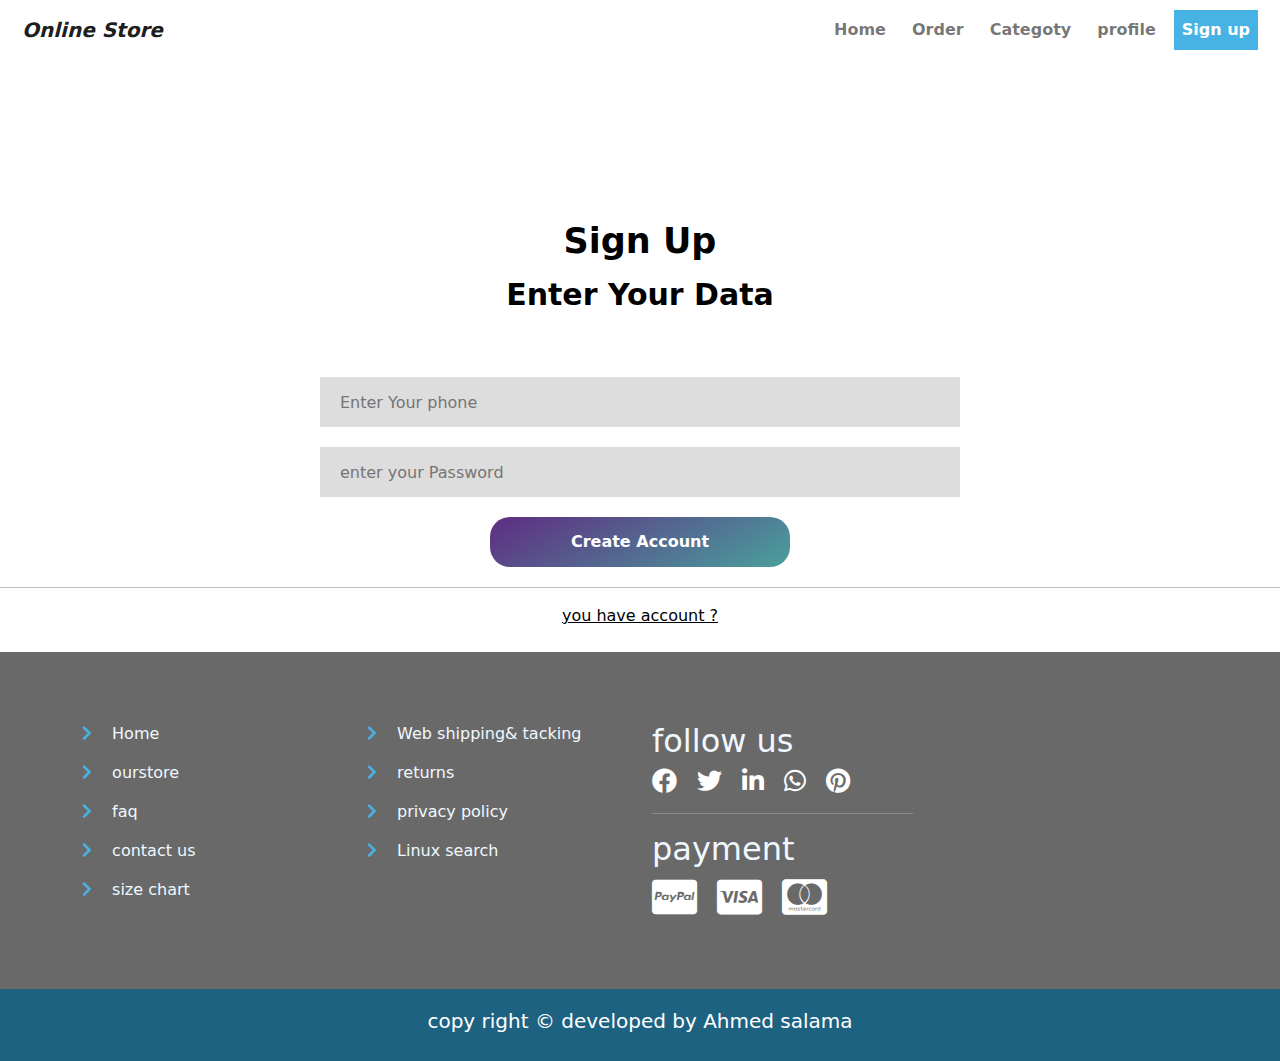
<file: sign up.html>
<!DOCTYPE html>
<html lang="en">
<head>
    <meta charset="UTF-8">
    <meta http-equiv="X-UA-Compatible" content="IE=edge">
    <meta name="viewport" content="width=device-width, initial-scale=1.0">
    <title>Online Store</title>
    <!-- CSS Connections -->
    <link rel="stylesheet" href="css/normalize.css">
    <link rel="stylesheet" href="css/bootstrap.min.css">
    <link rel="stylesheet" href="css/style.css">
    <link rel="stylesheet" href="css/login.css">
    <link
    rel="stylesheet"
    href="https://cdnjs.cloudflare.com/ajax/libs/animate.css/4.1.1/animate.min.css"/>
    <link rel="stylesheet" href="https://cdnjs.cloudflare.com/ajax/libs/font-awesome/5.15.1/css/all.min.css">
</head>
<body>
    <nav class="navbar navbar-expand-lg navbar-light bg-light">
        <div class="container-fluid">
          <a class="navbar-brand" href="index.html"><i><b>Online Store</i></b></a>
          <button class="navbar-toggler" type="button" data-bs-toggle="collapse" data-bs-target="#navbarSupportedContent" aria-controls="navbarSupportedContent" aria-expanded="false" aria-label="Toggle navigation">
            <span class="navbar-toggler-icon"></span>
          </button>
          <div class="collapse navbar-collapse" id="navbarSupportedContent">
            <ul class="navbar-nav me-auto mb-2 mb-lg-0">
              <li class="nav-item">
                <a class="nav-link " aria-current="page" href="index.html">Home</a>
              </li>
              <li class="nav-item">
                <a class="nav-link" href="order.html">Order</a>
              </li>
    
              <li class="nav-item">
                <a class="nav-link" href="category.html">Categoty</a>
              </li>
              <li class="nav-item">
                <a class="nav-link" href="profile.html">profile</a>
              </li>
              <li class="nav-item">
                <a class="nav-link active" href="sign up.html">Sign up</a>
              </li>
            </ul>
          </div>
        </div>
      </nav>
     <div id="sign-up">
       <h1>Sign Up</h1>
       <p>Enter Your Data</p>
       <form method="post">
         <input type="text" name="username" placeholder="Enter Your phone">
         <input type="password" name="password" placeholder="enter your Password">
         <input type="submit" name="submit" value="Create Account"id="sub">
         <hr>
           <a href="login.html">you have account ?</a>
       </form>
         <br>
 </div>

<div class="footer" >
    <div class="container">
        <div class="row">
            <div class ="col-md-3">
                <ul>
                    <li><a href="index.html"><i class="fas fa-chevron-right"></i> Home</a></li>
                    <li><a href="#about"><i class="fas fa-chevron-right"></i> ourstore</a></li>
                    <li><a href="#service"><i class="fas fa-chevron-right"></i> faq</a></li>
                    <li><a href="#prices"><i class="fas fa-chevron-right"></i> contact us</a></li>
                    <li><a href="#team"><i class="fas fa-chevron-right"></i> size chart</a></li>
                </ul>
            </div>
            <div class ="col-md-3">
                <ul>
                    <li><a href="#"><i class="fas fa-chevron-right"></i> Web shipping& tacking</a></li>
                    <li><a href="#"><i class="fas fa-chevron-right"></i> returns</a></li>
                    <li><a href="#"><i class="fas fa-chevron-right"></i> privacy policy</a></li>
                    <li><a href="#"><i class="fas fa-chevron-right"></i> Linux search</a></li>
                </ul>
            </div>
            <div class ="col-md-3">
                <h2>follow us</h2>
                <a><i class="fab fa-facebook"></i></a>
                <a><i class="fab fa-twitter"></i></a>
                <a><i class="fab fa-linkedin-in"></i></a>
                <a><i class="fab fa-whatsapp"></i></a>
                <a><i class="fab fa-pinterest"></i></a>
                <hr>
                <h2>payment </h2>
                <a><i class="fab fa-cc-paypal" style="font-size: 40px;"></i></a>
                <a><i class="fab fa-cc-visa"style="font-size: 40px;"></i></a>
                <a><i class="fab fa-cc-mastercard"style="font-size: 40px;"></i></a>
            </div>
        </div>
    </div>
</div>
<!--Start Copy-->
<div class="copy">
    <h3>copy right &copy; developed by Ahmed salama</h3>        
</div>

<!--End Copy-->


<!-- Javascript Connections -->
<script src="https://cdn.jsdelivr.net/npm/@popperjs/core@2.9.2/dist/umd/popper.min.js" integrity="sha384-IQsoLXl5PILFhosVNubq5LC7Qb9DXgDA9i+tQ8Zj3iwWAwPtgFTxbJ8NT4GN1R8p" crossorigin="anonymous"></script>
<script src="js/bootstrap.min.js" type="text/javascript"></script>
<script src="js/main.js" type="text/javascript"></script>
<script src="js/jquery-3.5.1.min.js"></script>
<script src="js/wow.min.js"></script>
<script type="text/javascript">
new WOW().init();
</script>
</body>
</html>
</file>
<file: css/style.css>
*{
 box-sizing: border-box;
}
html{
    scroll-behavior: smooth;
}
/*navbar*/
.nav-item{
    float: right;
    color:black;
    transition: all 1s ease;
    font-weight:bold ;
    margin-left: 10px;
}
.nav-item:hover{
   background-color: #47b2e4;
    color: white;
}
.navbar-collapse{
    flex-grow: 0;
}
.navbar{
    background-color: white !important;
    padding: 10px;
    z-index: 5;

}
.navbar-light .navbar-nav .nav-link.active, .navbar-light .navbar-nav .show>.nav-link{
    background-color: #47b2e4;
    color: white;
    
}
.carousel-item h1,p{
    font-weight: bold;
    font-size: 30px;
}
@media (max-width: 575px) {
    .carousel-item h1,p {
      font-size: 22px;
    }
  }
  /*landing page*/
.landing{
    position: relative;

}
.overlay{
    position: absolute;
    min-height:90vh;
    width: 100%;
    left:0;
    top:0;
    z-index: 1;
    background-color: rgb(0,0,0,0.6);
}
.carousel-caption{
    position: absolute;
    top: 50%;
    left: 50%;
    transform: translate(-50%,-50%);
    z-index: 3;
    color: aliceblue;
    display: block;
}
.carousel-inner img{
   position: relative;
   height: 90vh;
   

}.carousel-indicators{
    z-index: 2;
}
.z{
    z-index: 3;
}
/*search*/
.sub-box:hover > .ipt,.ipt:focus{
    width: 300px;
    padding:0 10px
  }
  .sub-box i{
    background-color:#FF9B00;
    width: 40px;
    line-height: 40px;
    color:#fff;
    text-align: center;
  
  }
  .sub-box{
      margin-top: 15px;
  }
  .ipt{
    border:0;
    outline: 0;
    border-radius: 0;
      width: 0;
  padding: 0;
  transition: .5s;
  }
  input.ipt{
    padding: 0
  }
  /*card*/
  .card { 
    margin: 10px;
    border:none;
    box-shadow: 0 1px 3px rgba(0, 0, 0, 0.12), 0 1px 2px rgba(0, 0, 0, 0.24);
 
  }
  .h{
    overflow: hidden;
  }
 /* Extra small devices (phones, 600px and down) */
@media only screen and (max-width: 600px) {
    .card{
        width: calc(100%/1);
    }
}

/* Small devices (portrait tablets and large phones, 600px and up) */
@media only screen and (min-width: 600px) {.card{
    width: calc(100%/3);
}}

/* Medium devices (landscape tablets, 768px and up) */
@media only screen and (min-width: 768px) {.card{
    width: calc(100%/3);
}}

/* Large devices (laptops/desktops, 992px and up) */
@media only screen and (min-width: 992px) {.card{
    width: calc(100%/4);
}}

/* Extra large devices (large laptops and desktops, 1200px and up) */
@media only screen and (min-width: 1200px) {.card{
    width: calc(100%/5);
}}
  .card:hover {
    cursor: pointer;
    box-shadow: 0 3px 6px rgba(0, 0, 0, 0.16), 0 3px 6px rgba(0, 0, 0, 0.23);
  }
  .card-img-top { background-color: grey;overflow: hidden;}
  .card img {
    border-radius: 20%;
    margin: 5px 0;
    width: 100%;
    height: 100%;
  }
  .card-text{
    font-size: 20px;
    font-weight: 800;
    color: #ed5153;
    margin: 0;
  }
  .card-body{
    position: relative;
  }
  
  .btn {
    position: absolute;
    top: -17px;
    right: 10px;
    width: 34px;
    height: 34px;
    border-radius:50%;
    padding: 0;
    background-color: #ed5153;
    border-color: #ed5153;
    color: #fff;
  }
  
  .btn:hover {
    background-color: #dc3032;
    border-color: #dc3032; 
    color: #fff;
  }
  
  .btn:focus {
    box-shadow: none;
  }
  
  .target {
    color: #dc3032;
    width: 60px;
    height: 60px;
    position: absolute;
    top:0;
    transform: translateY(-100px);
    opacity: 0;
  }
  .wrapper {
    position: fixed;
    bottom: 30px;
    right: 30px;
    top: auto;
    z-index: 9999;
  }
  .shop {
    position: relative;
    top:0;
    left:0;
    width: 60px;
    height: 60px;
    z-index: 2;
  }
  
  .wrapper.active .target { animation: fall cubic-bezier(0.6, 0.04, 0.98, 0.335) .3s, opacity ease .3s; }
  .wrapper.active .shop { animation: bump ease .2s .4s ; }
  .wrapper.active::after { animation: marker ease .2s .4s ; }
  .wrapper::before {
    content:'';
    height: 65px;
    width: 65px;
    position: absolute;
    display: flex;
    border-radius: 50%;
    top:50%;
    left:50%;
    transform: translate(-50%, -50%);
  }
  
  .wrapper.active::before { animation: ripple ease .3s .4s;}
  .wrapper a{
      text-decoration: none;
  }
  .wrapper.marked::after {
    content:'';
       display: block;
    position: absolute;
    top: 3px;
    right:3px;
    width: 15px;
    height: 15px;
    background-color: #dc3032;
    border: 2px solid #fff;
    border-radius: 50%;
    z-index: 100;
  }
  @keyframes ripple { 
      0% { border: 4px solid #dc3032; visibility: visible;  opacity: 1; }
      100% { border: 4px solid #dc3032; opacity: 0; width: 120px; height: 120px; }
  }
  
  @keyframes fall {
    0%{
        opacity: 1;
    }
      100% {
        transform: translateY(0);
        transform: scale(2);
        opacity: 1;
      }
  }
  
  @keyframes bump {
      50% {
        height: 58px;
        width: 62px;
        transform: translateY(20px);
      }
  }
  @keyframes marker {
      50% {
        transform: translateY(20px);
      }
  }
  /*profile*/
  .pro {
    margin-left: 35px;
    overflow: hidden;
    padding-top: 80px;
}
/*prod*/
  .prod span{
    display: block;
    font-size: 30;
}
.prod p{
  font-size: 20px;
  font-weight: unset;
}
.prod button{
    width: 100%;
    height: 50px;
    font-size: 25;
    background-color: gray;
}
.prod button:hover{
    background-color: dimgrey;
}
.radio{
  display: inline-flex;
  overflow: hidden;
  background-color: gray;
  font-weight: bold;
}
.radio label{
  padding: 10px;
  
}
.ra{
  display: none;

}
.ra:checked + label{
  background-color: aliceblue;
  color: black;
}

select{
    width: 70px;
    font-size: 20px;
    background-color: gray;
    color: aliceblue;
margin-top: 20px;
}

/*category*/
.nav-listt {
  background: white;
  box-shadow: 0px 0px 4px;
  padding: 15px 0px;
  border-radius: 5px;
  display: flex;
  align-items: center;
  overflow:hidden;
}
.nav-itemm {
  list-style: none;
 margin: 0 auto;
}

.nav-itemm a {
  text-decoration: none;
  color: black;
  transition:all as ease-in;
}

.nav-itemm a:hover {
  color: #1e6282;
}
.over {
  position:relative;
  transition: opacity 1s;
  display: none;
  opacity: 0;
}
.over:target {
 display: block;
  opacity: 1;

}
.popuppp {

  background: #fff;

  position: relative;
  transition: all 1s ease-in-out;

}
/* Start Timeline */
.timeline {
  padding-top: 50px;
  padding-bottom: 50px;
  background-color: #EEE; 
}
.timeline .timeline-content {
  position: relative;
  overflow: hidden;
}
.timeline .timeline-content:before {
  content: '';
  width: 2px;
  height: 100%;
  background-color: #333;
  position: absolute;
  left: 50%;
  margin-left: -1px;
  top: 0;
}
.timeline .timeline-content .year {
  margin: 20px auto;
  width: 50px;
  background-color: #333;
  position: relative;
  z-index: 2;
  border-radius: 4px;
  text-align: center;
  color: white;
  padding: 2px 5px;
  font-weight: bold;
}
.timeline .timeline-content .left,
.timeline .timeline-content .right {
  width: calc(50% - 25px);
  margin-bottom: 40px;
  position: relative;
}
@media (max-width: 767px) {
  .timeline .timeline-content .left, 
  .timeline .timeline-content .right {
    width: 100%;
    margin-bottom: 20px;
  }
  .timeline .timeline-content .left:before, 
  .timeline .timeline-content .right:before {
    display: none;
  }
  .timeline .timeline-content .left .content:before,
  .timeline .timeline-content .right .content:before {
    display: none;
  }
}
.timeline .timeline-content .left {
  float: left;
}
.timeline .timeline-content .left:before {
  right: -35px;
}
.timeline .timeline-content .right {
  float: right;
}
.timeline .timeline-content .right:before {
  left: -35px;
}
.timeline .timeline-content .left:before,
.timeline .timeline-content .right:before {
  content: '';
  width: 14px;
  height: 14px;
  background-color: #FFF;
  border: 3px solid #47b2e4
  position: absolute;
  border-radius: 50%;
  top: 20px;
}
.timeline .timeline-content .content {
  padding: 20px;
  background-color: #FFF;
}
.timeline .timeline-content .content h3 {
  font-weight: bold;
  color:#1e6282;
  margin: 0 0 10px;
}
.timeline .timeline-content .content p {
  color: #666;
  margin: 0;
  line-height: 1.6;
}
.clearfix {
  clear: both;
}
.timeline .timeline-content .left .content:before {
  content: '';
  border-style: solid;
  border-width: 10px;
  border-color: transparent transparent transparent #FFF;
  height: 0;
  width: 0;
  position: absolute;
  right: -20px;
  top: 20px;
}
.timeline .timeline-content .right .content:before {
  content: '';
  border-style: solid;
  border-width: 10px;
  border-color: transparent #FFF transparent transparent ;
  height: 0;
  width: 0;
  position: absolute;
  left: -20px;
  top: 20px;
}
/* End Timeline */
/*Start Footer*/
.footer{
    padding: 70px 0;
        background-color:dimgrey;
    color: aliceblue;

}
.footer h1,.footer h2{
      color: aliceblue;
}
.footer ul{
    list-style: none;padding: 0
}
.footer ul li a{
     color: aliceblue !important;
    text-decoration: none
}
.footer ul li {margin-bottom: 15px}
.footer i{font-size: 25px;color:white;margin-right: 15px;transition: all .5s ease;
    cursor: pointer}
.footer ul li i{
    color:#47b2e4;
    font-size: 16px;
    }
.footer i:hover{color:cyan}
/*Copyright*/
.copy{
    background-color: #1e6282;padding: 20px 0;color: #fff;text-align: center;
}
.copy h3{font-size: 20px}
</file>
<file: css/login.css>
:root {
  --main-color: #FF9800;
    --dark-color:#fff;
     --light-color:rgb(0, 0, 0);
}
*{

  padding: 0;
  margin: 0
}

html{
    scroll-behavior: smooth;
}

#sign-up, #sign-in{
  text-align: center;
  padding-top: 10px;
position: relative;
       background-color: var(--dark-color);
    color: var(--light-color);
    
}
#sign-up h1, #sign-in h1{
  margin-top: 150px;
  margin-bottom: 10px;
  font-weight: bold;
  font-size: 35px
}
#sign-up p,#sign-in p{
  margin-bottom: 60px;
}


#sign-up form input, #sign-in form input{
  display: block;
  margin: 0 auto;
  border:0;
  background-color: #DDD;
  padding:10px 20px;
  margin-bottom: 15px;
  width: 50%;

}
#sign-up a,#sign-in a{
     color: var(--light-color);
}
#sign-up input[type="submit"], #sign-in input[type="submit"]
{
    background: linear-gradient(152deg, rgba(95,44,130,1) 0%, rgba(73,160,157,1) 100%);
    color: #FFF;
    text-align: center;
    font-weight: bold;
    border-radius: 20px;
}
@media (max-width:767px)
{
    #sign-up form input, #sign-in form input{
        height: 60px;
        margin-bottom: 50px;
        
    }  
       #sign-up input[type="submit"], #sign-in input[type="submit"]{
        width: 150px;
    }
}
@media (min-width:768px)and (max-width:991px)
{
    #sign-up form input, #sign-in form input{
        height: 60px;
        margin-bottom: 50px;
        
    }  
       #sign-up input[type="submit"], #sign-in input[type="submit"]{
        width: 200px;
    }
}
@media (min-width:992px)and (max-width:1199px)
{
    #sign-up form input, #sign-in form input{
        height: 40px;
        margin-bottom: 30px;
        
        
    }  
       #sign-up input[type="submit"], #sign-in input[type="submit"]{
        width: 250px;
    }
}
@media (min-width:1200px)
{
    #sign-up form input, #sign-in form input{
        height: 50px;
        margin-bottom: 20px;
        
    }  
    #sign-up input[type="submit"], #sign-in input[type="submit"]{
        width: 300px;
    }
}
.btn-outline-success {
    border: none;
    background-color:#fff;
    color: var(--main-color);
    position: relative;
transition: all 0.5s ease;
margin-left: 15px;
    margin-bottom: 10px;

}
.d {
    background-color: dimgray;
    color: white;
    transition: 0.5s ease;
    text-align: center;
    padding: 3px 0px;
    width: 100%;
    cursor: pointer;
}
.d:hover{
    background-color:darkslategrey;
    color: white
}
body {
    background-color: var(--dark-color);
    color: var(--light-color);
}

.box {
    width: 40%;
    margin: 0 auto;
    background: rgba(255,255,255,0.2);
    padding: 35px;
    border: 2px solid #fff;
    border-radius: 20px/50px;
    background-clip: padding-box;
    text-align: center;
  }
  
  .button {
    font-size: 1em;
    padding: 5px;
    color: black;
    border: 1px solid #1e6282;
    border-radius: 20px/50px;
    text-decoration: none;
    cursor: pointer;
    width: 100%;
    
  }
  .button:hover {
    background: #1e6289;
    color: white;
  }
  .overlayy {
    position: fixed;
    top: 0;
    bottom: 0;
    left: 0;
    right: 0;
    background: rgba(0, 0, 0, 0.7);
    visibility: hidden;
    opacity: 0;
  }
  .overlayy:target {
    visibility: visible;
    opacity: 1;
  }
  .popup {
    margin: 70px auto;
    padding: 20px;
    background: #fff;
    border-radius: 5px;
    width: 30%;
    position: relative;
    
  }
  .popup .close {
    position: absolute;
    top: -5px;
    right: 8px;
   
    font-size: 30px;
    font-weight: bold;
    text-decoration: none;
    color: #333;
    
  }
  .popup .close:hover {
    color: #5160b4;
  }
  @media screen and (max-width: 900px){
    .box{
      width: 70%;
    }
    .popup{
      width: 70%;
    }
  }
  .popup button{
    padding:5px;
    background-color: white;
    color: #333;
    border: none;
    transition: all 1s ease;
    
  }
  .popup button:hover {
    background-color: #333;
    color: white;
    
  }
  .done{
    padding: 5px 10px;
    color: black;
    border: 1px solid #1e6282;
    text-decoration: none;
    cursor: pointer;
    transition: all 0.3s ease-out;
    position: relative;
    top:8px;
    bottom: 0;
    right: 0;
    left: 0;
      display: table;
  }
  .done:hover{
    background: #1e6289;
    color: white;
  }
</file>
